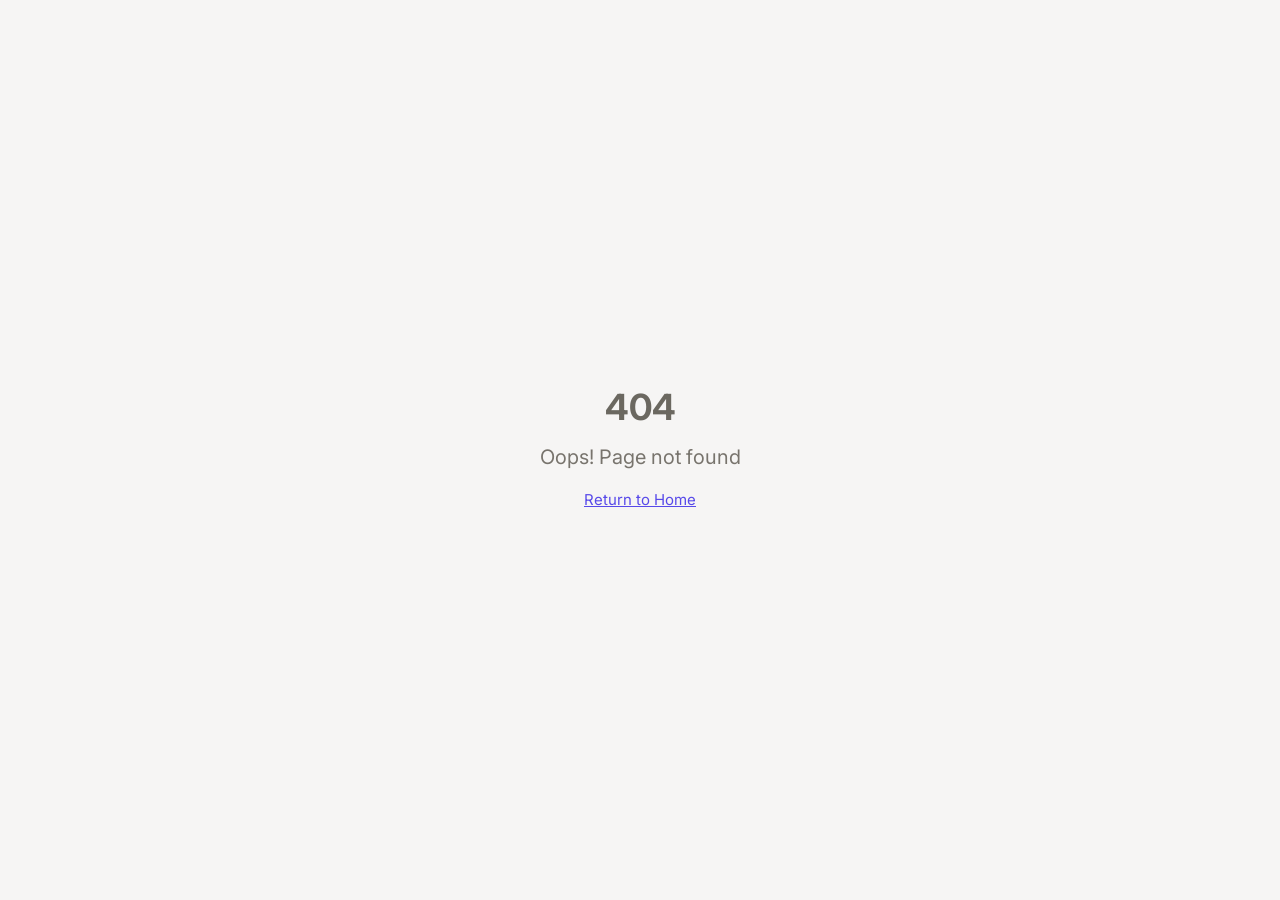
<file: index.html>
<!doctype html>
<html lang="en">
  <head>
    <meta charset="UTF-8" />
    <meta name="viewport" content="width=device-width, initial-scale=1.0" />
    <title>ProfileCraft — GitHub README Generator</title>
    <meta name="description" content="Build your perfect GitHub profile README in minutes. No login required. Your data stays local.">
    <meta name="author" content="MD. Abdur Rahim Ratul" />
    
    <meta property="og:type" content="website" />
    <link rel="icon" type="image/svg+xml" href="data:image/svg+xml,%3Csvg xmlns='http://www.w3.org/2000/svg' viewBox='0 0 32 32' fill='none'%3E%3Crect width='32' height='32' rx='8' fill='url(%23g)'/%3E%3Cpath d='M8 12h16M8 16h12M8 20h10' stroke='white' stroke-width='2.5' stroke-linecap='round'/%3E%3Cdefs%3E%3ClinearGradient id='g' x1='0' y1='0' x2='32' y2='32'%3E%3Cstop stop-color='%236366f1'/%3E%3Cstop offset='1' stop-color='%23a855f7'/%3E%3C/linearGradient%3E%3C/defs%3E%3C/svg%3E" />
    <link rel="preconnect" href="https://fonts.googleapis.com">
    <link rel="preconnect" href="https://fonts.gstatic.com" crossorigin>
    <link href="https://fonts.googleapis.com/css2?family=Playfair+Display:wght@400;700&family=Inter:wght@400;500&display=swap" rel="stylesheet">
    <script>
      (function(){try{if(localStorage.getItem('profilecraft_dark')==='true'){document.documentElement.classList.add('dark')}}catch(e){}})();
    </script>
    <meta property="og:title" content="ProfileCraft — GitHub README Generator">
    <meta name="twitter:title" content="ProfileCraft — GitHub README Generator">
    <meta property="og:description" content="Build your perfect GitHub profile README in minutes. No login required. Your data stays local.">
    <meta name="twitter:description" content="Build your perfect GitHub profile README in minutes. No login required. Your data stays local.">
    <meta property="og:image" content="https://storage.googleapis.com/gpt-engineer-file-uploads/attachments/og-images/741bb9f3-d21e-4db2-95d8-9424f32d04a7">
    <meta name="twitter:image" content="https://storage.googleapis.com/gpt-engineer-file-uploads/attachments/og-images/741bb9f3-d21e-4db2-95d8-9424f32d04a7">
    <meta name="twitter:card" content="summary_large_image">
    <script type="module" crossorigin src="./assets/index-D4w_vKxr.js"></script>
    <link rel="stylesheet" crossorigin href="./assets/index-DJk6nQIn.css">
  </head>
  <body>
    <div id="root"></div>
  </body>
</html>
</file>
<file: assets/index-DJk6nQIn.css>
@import"https://fonts.googleapis.com/css2?family=Playfair+Display:wght@400;700&family=Inter:wght@400;500&family=JetBrains+Mono:wght@400;500&display=swap";*,:before,:after{--tw-border-spacing-x: 0;--tw-border-spacing-y: 0;--tw-translate-x: 0;--tw-translate-y: 0;--tw-rotate: 0;--tw-skew-x: 0;--tw-skew-y: 0;--tw-scale-x: 1;--tw-scale-y: 1;--tw-pan-x: ;--tw-pan-y: ;--tw-pinch-zoom: ;--tw-scroll-snap-strictness: proximity;--tw-gradient-from-position: ;--tw-gradient-via-position: ;--tw-gradient-to-position: ;--tw-ordinal: ;--tw-slashed-zero: ;--tw-numeric-figure: ;--tw-numeric-spacing: ;--tw-numeric-fraction: ;--tw-ring-inset: ;--tw-ring-offset-width: 0px;--tw-ring-offset-color: #fff;--tw-ring-color: rgb(59 130 246 / .5);--tw-ring-offset-shadow: 0 0 #0000;--tw-ring-shadow: 0 0 #0000;--tw-shadow: 0 0 #0000;--tw-shadow-colored: 0 0 #0000;--tw-blur: ;--tw-brightness: ;--tw-contrast: ;--tw-grayscale: ;--tw-hue-rotate: ;--tw-invert: ;--tw-saturate: ;--tw-sepia: ;--tw-drop-shadow: ;--tw-backdrop-blur: ;--tw-backdrop-brightness: ;--tw-backdrop-contrast: ;--tw-backdrop-grayscale: ;--tw-backdrop-hue-rotate: ;--tw-backdrop-invert: ;--tw-backdrop-opacity: ;--tw-backdrop-saturate: ;--tw-backdrop-sepia: ;--tw-contain-size: ;--tw-contain-layout: ;--tw-contain-paint: ;--tw-contain-style: }::backdrop{--tw-border-spacing-x: 0;--tw-border-spacing-y: 0;--tw-translate-x: 0;--tw-translate-y: 0;--tw-rotate: 0;--tw-skew-x: 0;--tw-skew-y: 0;--tw-scale-x: 1;--tw-scale-y: 1;--tw-pan-x: ;--tw-pan-y: ;--tw-pinch-zoom: ;--tw-scroll-snap-strictness: proximity;--tw-gradient-from-position: ;--tw-gradient-via-position: ;--tw-gradient-to-position: ;--tw-ordinal: ;--tw-slashed-zero: ;--tw-numeric-figure: ;--tw-numeric-spacing: ;--tw-numeric-fraction: ;--tw-ring-inset: ;--tw-ring-offset-width: 0px;--tw-ring-offset-color: #fff;--tw-ring-color: rgb(59 130 246 / .5);--tw-ring-offset-shadow: 0 0 #0000;--tw-ring-shadow: 0 0 #0000;--tw-shadow: 0 0 #0000;--tw-shadow-colored: 0 0 #0000;--tw-blur: ;--tw-brightness: ;--tw-contrast: ;--tw-grayscale: ;--tw-hue-rotate: ;--tw-invert: ;--tw-saturate: ;--tw-sepia: ;--tw-drop-shadow: ;--tw-backdrop-blur: ;--tw-backdrop-brightness: ;--tw-backdrop-contrast: ;--tw-backdrop-grayscale: ;--tw-backdrop-hue-rotate: ;--tw-backdrop-invert: ;--tw-backdrop-opacity: ;--tw-backdrop-saturate: ;--tw-backdrop-sepia: ;--tw-contain-size: ;--tw-contain-layout: ;--tw-contain-paint: ;--tw-contain-style: }*,:before,:after{box-sizing:border-box;border-width:0;border-style:solid;border-color:#e5e7eb}:before,:after{--tw-content: ""}html,:host{line-height:1.5;-webkit-text-size-adjust:100%;-moz-tab-size:4;-o-tab-size:4;tab-size:4;font-family:Inter,system-ui,sans-serif;font-feature-settings:normal;font-variation-settings:normal;-webkit-tap-highlight-color:transparent}body{margin:0;line-height:inherit}hr{height:0;color:inherit;border-top-width:1px}abbr:where([title]){-webkit-text-decoration:underline dotted;text-decoration:underline dotted}h1,h2,h3,h4,h5,h6{font-size:inherit;font-weight:inherit}a{color:inherit;text-decoration:inherit}b,strong{font-weight:bolder}code,kbd,samp,pre{font-family:ui-monospace,SFMono-Regular,Menlo,Monaco,Consolas,Liberation Mono,Courier New,monospace;font-feature-settings:normal;font-variation-settings:normal;font-size:1em}small{font-size:80%}sub,sup{font-size:75%;line-height:0;position:relative;vertical-align:baseline}sub{bottom:-.25em}sup{top:-.5em}table{text-indent:0;border-color:inherit;border-collapse:collapse}button,input,optgroup,select,textarea{font-family:inherit;font-feature-settings:inherit;font-variation-settings:inherit;font-size:100%;font-weight:inherit;line-height:inherit;letter-spacing:inherit;color:inherit;margin:0;padding:0}button,select{text-transform:none}button,input:where([type=button]),input:where([type=reset]),input:where([type=submit]){-webkit-appearance:button;background-color:transparent;background-image:none}:-moz-focusring{outline:auto}:-moz-ui-invalid{box-shadow:none}progress{vertical-align:baseline}::-webkit-inner-spin-button,::-webkit-outer-spin-button{height:auto}[type=search]{-webkit-appearance:textfield;outline-offset:-2px}::-webkit-search-decoration{-webkit-appearance:none}::-webkit-file-upload-button{-webkit-appearance:button;font:inherit}summary{display:list-item}blockquote,dl,dd,h1,h2,h3,h4,h5,h6,hr,figure,p,pre{margin:0}fieldset{margin:0;padding:0}legend{padding:0}ol,ul,menu{list-style:none;margin:0;padding:0}dialog{padding:0}textarea{resize:vertical}input::-moz-placeholder,textarea::-moz-placeholder{opacity:1;color:#9ca3af}input::placeholder,textarea::placeholder{opacity:1;color:#9ca3af}button,[role=button]{cursor:pointer}:disabled{cursor:default}img,svg,video,canvas,audio,iframe,embed,object{display:block;vertical-align:middle}img,video{max-width:100%;height:auto}[hidden]:where(:not([hidden=until-found])){display:none}:root{--bg: #FAFAF8;--bg-1: #FFFFFF;--bg-2: #FFFFFF;--bg-3: #F7F6F3;--bg-4: #F0EFFE;--border-raw: #E8E6E1;--border-hover-raw: #C4C1BA;--text-1: #1A1A1A;--text-2: #6B6860;--text-3: #A09D97;--accent: #5B4EE8;--accent-2: #4338CA;--accent-glow: #F0EFFE;--success: #166534;--warning: #f59e0b;--danger: #991B1B;--radius-raw: 14px;--radius-sm-raw: 8px;--radius-lg-raw: 16px;--shadow-raw: 0 1px 3px rgba(0,0,0,.04);--shadow-lg-raw: 0 4px 16px rgba(0,0,0,.08);--sidebar-w: 220px;--font-body: "Inter", sans-serif;--font-mono: "JetBrains Mono", monospace;--font-display: "Playfair Display", serif;--transition: all .15s ease;--background: 40 20% 98%;--foreground: 0 0% 10%;--card: 0 0% 100%;--card-foreground: 0 0% 10%;--popover: 0 0% 100%;--popover-foreground: 0 0% 10%;--primary: 245 78% 60%;--primary-foreground: 0 0% 100%;--secondary: 40 12% 96%;--secondary-foreground: 0 0% 10%;--muted: 40 12% 96%;--muted-foreground: 36 5% 45%;--accent: 245 78% 60%;--accent-foreground: 0 0% 100%;--destructive: 0 72% 35%;--destructive-foreground: 0 0% 100%;--border: 37 12% 90%;--input: 37 12% 90%;--ring: 245 78% 60%;--radius: .75rem;--sidebar-background: 0 0% 100%;--sidebar-foreground: 0 0% 10%;--sidebar-primary: 245 78% 60%;--sidebar-primary-foreground: 0 0% 100%;--sidebar-accent: 245 78% 97%;--sidebar-accent-foreground: 245 78% 60%;--sidebar-border: 37 12% 90%;--sidebar-ring: 245 78% 60%;--navbar-height: 56px;--card-shadow: 0 1px 3px rgba(0,0,0,.04);--card-radius: 14px}.dark{--bg: #141412;--bg-1: #1E1C1A;--bg-2: #1E1C1A;--bg-3: #2E2C28;--bg-4: #1F1C38;--border-raw: #2E2C28;--border-hover-raw: #3E3C38;--text-1: #F5F4F0;--text-2: #9C9891;--text-3: #6B6860;--accent: #8B7FF5;--accent-2: #A99BFF;--accent-glow: #1F1C38;--shadow-raw: 0 1px 3px rgba(0,0,0,.2);--shadow-lg-raw: 0 4px 16px rgba(0,0,0,.3);--background: 40 8% 8%;--foreground: 40 12% 96%;--card: 36 8% 11%;--card-foreground: 40 12% 96%;--popover: 36 8% 11%;--popover-foreground: 40 12% 96%;--primary: 248 86% 73%;--primary-foreground: 0 0% 100%;--secondary: 36 8% 16%;--secondary-foreground: 40 12% 96%;--muted: 36 8% 16%;--muted-foreground: 36 5% 45%;--accent: 248 86% 73%;--accent-foreground: 0 0% 100%;--destructive: 0 72% 35%;--destructive-foreground: 0 0% 100%;--border: 36 8% 18%;--input: 36 8% 18%;--ring: 248 86% 73%;--sidebar-background: 36 8% 11%;--sidebar-foreground: 40 12% 96%;--sidebar-primary: 248 86% 73%;--sidebar-primary-foreground: 0 0% 100%;--sidebar-accent: 248 40% 22%;--sidebar-accent-foreground: 248 86% 80%;--sidebar-border: 36 8% 18%;--card-shadow: 0 1px 3px rgba(0,0,0,.3)}*{border-color:hsl(var(--border))}body{background-color:hsl(var(--background));color:hsl(var(--foreground));font-family:var(--font-body);font-weight:400;font-size:15px;line-height:1.7;overflow-x:hidden;transition:background .2s,color .2s;color:var(--text-2)}.container{width:100%;margin-right:auto;margin-left:auto;padding-right:2rem;padding-left:2rem}@media (min-width: 1400px){.container{max-width:1400px}}.app-sidebar{width:var(--sidebar-w);min-height:100vh;background:var(--bg-1);border-right:1px solid var(--border-raw);display:flex;flex-direction:column;position:fixed;top:0;left:0;height:100vh;overflow-y:auto;flex-shrink:0;z-index:40}.sidebar-brand{display:flex;align-items:center;gap:10px;padding:20px 16px 16px;border-bottom:1px solid var(--border-raw)}.brand-logo{width:32px;height:32px;display:flex;align-items:center;justify-content:center;flex-shrink:0}.brand-text{font-family:var(--font-body);font-size:15px;font-weight:500;color:var(--text-1);line-height:1.2}.brand-sub{font-size:12px;color:var(--text-3);font-weight:400}.step-nav{padding:16px 12px;flex:1;display:flex;flex-direction:column;gap:0}.step-item{display:flex;align-items:center;gap:10px;padding:8px 10px;border-radius:var(--radius-sm-raw);cursor:pointer;transition:var(--transition);position:relative;border:none;background:none;width:100%;text-align:left;border-left:2px solid transparent}.step-item:hover{background:var(--bg-3)}.step-item.active{background:#f7f6ff;border-left-color:#5b4ee8}.step-item.\!active{background:#f7f6ff!important;border-left-color:#5b4ee8!important}.dark .step-item.active{background:var(--accent-glow)}.dark .step-item.\!active{background:var(--accent-glow)!important}.step-item.active .step-dot{background:#5b4ee8;border-color:transparent;color:#fff}.step-item.\!active .step-dot{background:#5b4ee8!important;border-color:transparent!important;color:#fff!important}.step-item.active .step-title{color:var(--text-1);font-weight:500}.step-item.\!active .step-title{color:var(--text-1)!important;font-weight:500!important}.step-item.completed .step-dot{background:var(--accent-glow);border-color:transparent;color:#5b4ee8}.step-dot{width:28px;height:28px;border-radius:50%;border:1.5px solid var(--border-raw);display:flex;align-items:center;justify-content:center;background:var(--bg-1);flex-shrink:0;transition:var(--transition);font-size:13px;font-weight:400;color:var(--text-3)}.step-connector{width:1px;height:12px;background:var(--border-raw);margin-left:23px}.step-title{font-size:13px;font-weight:500;color:var(--text-2)}.step-sub-text{font-size:12px;color:var(--text-3);margin-top:1px;font-weight:400}.sidebar-footer{padding:12px;border-top:1px solid var(--border-raw);display:flex;flex-direction:column;gap:6px}.step-badge{display:inline-flex;align-items:center;gap:6px;font-size:11px;font-weight:500;letter-spacing:.1em;text-transform:uppercase;color:#5b4ee8;background:var(--accent-glow);border:none;padding:4px 12px;border-radius:20px;margin-bottom:12px}.page-title{font-family:var(--font-display);font-size:36px;font-weight:700;line-height:1.15;color:var(--text-1);letter-spacing:-.02em;margin-bottom:8px}.page-desc{font-size:15px;color:var(--text-2);max-width:520px;line-height:1.7}.pc-input{background:var(--bg-1);border:1px solid var(--border-raw);border-radius:var(--radius-sm-raw);padding:12px 14px;font-size:14px;color:var(--text-1);font-family:var(--font-body);font-weight:400;transition:var(--transition);width:100%;outline:none;min-height:44px}.pc-input::-moz-placeholder{color:#c4c1ba}.pc-input::placeholder{color:#c4c1ba}.dark .pc-input::-moz-placeholder{color:var(--text-3)}.dark .pc-input::placeholder{color:var(--text-3)}.pc-input:hover{border-color:var(--border-hover-raw)}.pc-input:focus{border-color:#5b4ee8;box-shadow:0 0 0 3px #5b4ee814}.pc-label{font-size:13px;font-weight:500;color:var(--text-1);display:flex;align-items:center;gap:6px;margin-bottom:6px}.pc-btn-primary{display:inline-flex;align-items:center;gap:8px;padding:11px 24px;background:#5b4ee8;color:#fff;border:none;border-radius:var(--radius-sm-raw);font-size:13px;font-weight:500;cursor:pointer;transition:var(--transition);font-family:var(--font-body);min-height:44px;justify-content:center}.pc-btn-primary:hover{background:#4338ca}.pc-btn-primary:active{transform:scale(.97)}.pc-btn-primary:disabled{opacity:.5;cursor:not-allowed;transform:none}.dark .pc-btn-primary{background:#8b7ff5}.dark .pc-btn-primary:hover{background:#a99bff}.pc-btn-primary.generate-btn{background:#5b4ee8}.dark .pc-btn-primary.generate-btn{background:#8b7ff5}.pc-btn-secondary{display:inline-flex;align-items:center;gap:8px;padding:11px 20px;background:var(--bg-1);color:#5b4ee8;border:1px solid #5B4EE8;border-radius:var(--radius-sm-raw);font-size:13px;font-weight:500;cursor:pointer;transition:var(--transition);font-family:var(--font-body);min-height:44px;justify-content:center}.pc-btn-secondary:hover{background:var(--accent-glow)}.btn-ghost{display:inline-flex;align-items:center;gap:6px;padding:8px 14px;background:transparent;color:var(--text-2);border:1px solid var(--border-raw);border-radius:var(--radius-sm-raw);font-size:13px;font-weight:500;cursor:pointer;transition:var(--transition);font-family:var(--font-body)}.btn-ghost:hover{background:var(--bg-3);color:var(--text-1)}.pc-card{background:var(--bg-1);border:1px solid var(--border-raw);border-radius:var(--radius-raw);transition:var(--transition)}.pc-card:hover{border-color:var(--border-hover-raw)}.skill-card{display:flex;align-items:center;gap:8px;padding:8px 14px;border:1px solid var(--border-raw);border-radius:10px;cursor:pointer;transition:all .18s ease;background:var(--bg-1);position:relative;flex-direction:row;width:auto;height:auto;justify-content:flex-start}.skill-card:hover{border-color:#5b4ee8;background:#fafaf8;transform:translateY(-2px)}.dark .skill-card:hover{background:var(--bg-3)}.skill-card.selected{border-color:#5b4ee8;border-width:1.5px;background:var(--accent-glow)}.skill-card img{width:20px;height:20px;-o-object-fit:contain;object-fit:contain}.skill-tooltip{position:absolute;bottom:calc(100% + 8px);left:50%;transform:translate(-50%);background:var(--bg-1);border:1px solid var(--border-raw);color:var(--text-1);font-size:11.5px;padding:6px 12px;border-radius:8px;white-space:nowrap;pointer-events:none;opacity:0;transition:opacity .15s;z-index:100;box-shadow:var(--shadow-lg-raw)}.skill-card:hover .skill-tooltip{opacity:1}.social-card{display:flex;align-items:center;gap:16px;padding:18px;background:var(--bg-1);border:1px solid var(--border-raw);border-radius:var(--radius-raw);transition:var(--transition)}.social-card:hover{border-color:var(--border-hover-raw)}.social-icon-wrap{width:44px;height:44px;border-radius:10px;display:flex;align-items:center;justify-content:center;flex-shrink:0;font-size:22px}.section-heading{font-size:16px;font-weight:500;color:var(--text-1);margin-bottom:16px;display:flex;align-items:center;gap:8px}.stat-card{padding:16px 20px;background:var(--bg-1);border:1px solid var(--border-raw);border-radius:12px;cursor:pointer;transition:var(--transition);display:flex;align-items:flex-start;gap:16px}.stat-card:hover{border-color:var(--border-hover-raw)}.stat-card.selected{border-color:#5b4ee8;border-width:1.5px;background:var(--accent-glow)}.badge-card{padding:16px;background:var(--bg-1);border:1px solid var(--border-raw);border-radius:12px;cursor:pointer;transition:all .18s ease;text-align:center}.badge-card:hover{border-color:var(--border-hover-raw);transform:translateY(-2px)}.badge-card.selected{border-color:#5b4ee8;border-width:1.5px;background:var(--accent-glow)}.stat-preview-pulse{animation:stat-pulse 1.5s ease-in-out infinite}@keyframes stat-pulse{0%,to{opacity:1}50%{opacity:.5}}.filter-btn{padding:7px 16px;border:1px solid var(--border-raw);border-radius:20px;background:var(--bg-1);color:var(--text-2);font-size:13px;font-weight:500;cursor:pointer;transition:var(--transition);font-family:var(--font-body);white-space:nowrap}.filter-btn:hover{border-color:var(--border-hover-raw);color:var(--text-1)}.filter-btn.active{border-color:#5b4ee8;background:var(--accent-glow);color:#5b4ee8}.filter-btn.\!active{border-color:#5b4ee8!important;background:var(--accent-glow)!important;color:#5b4ee8!important}.decorator-card{background:var(--bg-1);border:1px solid var(--border-raw);border-radius:var(--radius-raw);overflow:hidden;transition:all .2s ease;display:flex;flex-direction:column}.decorator-card:hover{border-color:var(--border-hover-raw);transform:translateY(-3px);box-shadow:var(--shadow-lg-raw)}.decorator-card.selected{border-color:#5b4ee8;border-width:1.5px}.decorator-preview{height:120px;background:var(--bg-3);display:flex;align-items:center;justify-content:center;position:relative;overflow:hidden;padding:12px}.decorator-preview:before{content:none}.preview-card-container{background:var(--bg-1);border:1px solid var(--border-raw);border-radius:12px;overflow:hidden}.preview-card-header{display:flex;align-items:center;gap:6px;padding:10px 16px;background:var(--bg-3);border-bottom:1px solid var(--border-raw);font-size:11px;font-weight:500;letter-spacing:.1em;text-transform:uppercase;color:var(--text-3)}.preview-dot{width:10px;height:10px;border-radius:50%}.preview-dot.red{background:#ff5f56}.preview-dot.yellow{background:#ffbd2e}.preview-dot.green{background:#27c93f}.preview-avatar-ring{width:48px;height:48px;border-radius:50%;border:1.5px solid #5B4EE8;background:var(--accent-glow);margin:0 auto;display:flex;align-items:center;justify-content:center}.preview-avatar-ring img{width:100%;height:100%;border-radius:50%;-o-object-fit:cover;object-fit:cover;display:block}.preview-avatar-ring>div{width:100%;height:100%;border-radius:50%;display:flex;align-items:center;justify-content:center;font-weight:500;font-size:18px;color:#5b4ee8;font-family:var(--font-body)}.preview-avatar-ring.avatar-loading{animation:avatar-pulse 1s ease infinite}@keyframes avatar-pulse{0%,to{opacity:1}50%{opacity:.5}}.modal-overlay{position:fixed;top:0;right:0;bottom:0;left:0;background:#1a1a1a66;-webkit-backdrop-filter:blur(4px);backdrop-filter:blur(4px);z-index:1000;display:flex;align-items:center;justify-content:center;padding:20px}.modal-box{background:var(--bg-1);border-radius:16px;max-width:640px;width:100%;max-height:85vh;overflow-y:auto;padding:32px;position:relative;box-shadow:0 24px 64px #0000001f;animation:modalIn .2s ease}.modal-title{font-family:var(--font-display);font-size:24px;font-weight:700;color:var(--text-1);margin-bottom:4px}.setup-section-title{font-size:11px;font-weight:500;letter-spacing:.1em;text-transform:uppercase;color:var(--text-3);margin-bottom:8px}.code-block{background:var(--bg-3);border:1px solid var(--border-raw);border-radius:8px;padding:14px 16px;font-family:var(--font-mono);font-size:12.5px;color:var(--text-2);white-space:pre-wrap;word-break:break-all;position:relative}.step-actions{display:flex;justify-content:space-between;align-items:center;margin-top:40px;padding-top:24px;border-top:1px solid var(--border-raw)}.preview-tabs{display:flex;gap:4px;background:var(--bg-3);border:1px solid var(--border-raw);border-radius:10px;padding:4px}.tab-btn{display:flex;align-items:center;gap:6px;padding:8px 16px;border-radius:7px;border:none;background:transparent;color:var(--text-2);font-size:13px;font-weight:500;cursor:pointer;transition:var(--transition);font-family:var(--font-body)}.tab-btn:hover{background:var(--bg-1);color:var(--text-1)}.tab-btn.active{background:#5b4ee8;color:#fff}.tab-btn.\!active{background:#5b4ee8!important;color:#fff!important}.dark .tab-btn.active{background:#8b7ff5}.dark .tab-btn.\!active{background:#8b7ff5!important}.readme-textarea{width:100%;min-height:500px;background:var(--bg-3);color:var(--text-1);border:none;padding:16px;font-family:var(--font-mono);font-size:12px;line-height:1.7;resize:vertical;outline:none}.category-label{font-size:13px;font-weight:500;color:var(--text-1);margin-bottom:14px;padding-bottom:10px;display:flex;align-items:center;gap:8px;border-bottom:1px solid var(--border-raw)}.category-label:after{content:none}.theme-option.selected{border-color:#5b4ee8;background:var(--accent-glow)}.mobile-stepper{display:none}.mobile-step-pill{flex-shrink:0;display:flex;align-items:center;gap:6px;padding:7px 16px;border-radius:20px;background:var(--bg-1);border:1px solid var(--border-raw);color:var(--text-2);font-size:13px;font-weight:500;cursor:pointer;transition:var(--transition);font-family:var(--font-body);white-space:nowrap;min-height:40px}.mobile-step-pill.active{border-color:#5b4ee8;background:var(--accent-glow);color:#5b4ee8}.mobile-step-pill.\!active{border-color:#5b4ee8!important;background:var(--accent-glow)!important;color:#5b4ee8!important}.mobile-step-pill.done{border-color:var(--success);background:#1665340f;color:var(--success)}.mobile-step-pill.\!done{border-color:var(--success)!important;background:#1665340f!important;color:var(--success)!important}.mobile-step-pill.locked{opacity:.5;cursor:not-allowed}.mobile-step-pill.\!locked{opacity:.5!important;cursor:not-allowed!important}.sr-only{position:absolute;width:1px;height:1px;padding:0;margin:-1px;overflow:hidden;clip:rect(0,0,0,0);white-space:nowrap;border-width:0}.pointer-events-none{pointer-events:none}.pointer-events-auto{pointer-events:auto}.visible{visibility:visible}.invisible{visibility:hidden}.collapse{visibility:collapse}.fixed{position:fixed}.absolute{position:absolute}.relative{position:relative}.sticky{position:sticky}.inset-0{top:0;right:0;bottom:0;left:0}.inset-x-0{left:0;right:0}.inset-y-0{top:0;bottom:0}.-bottom-12{bottom:-3rem}.-left-12{left:-3rem}.-right-12{right:-3rem}.-top-12{top:-3rem}.bottom-0{bottom:0}.bottom-20{bottom:5rem}.bottom-full{bottom:100%}.left-0{left:0}.left-1{left:.25rem}.left-1\/2{left:50%}.left-2{left:.5rem}.left-3{left:.75rem}.left-\[50\%\]{left:50%}.right-0{right:0}.right-1{right:.25rem}.right-2{right:.5rem}.right-3{right:.75rem}.right-4{right:1rem}.top-0{top:0}.top-1\.5{top:.375rem}.top-1\/2{top:50%}.top-2{top:.5rem}.top-20{top:5rem}.top-3{top:.75rem}.top-3\.5{top:.875rem}.top-4{top:1rem}.top-\[1px\]{top:1px}.top-\[2px\]{top:2px}.top-\[50\%\]{top:50%}.top-\[60\%\]{top:60%}.top-full{top:100%}.z-10{z-index:10}.z-20{z-index:20}.z-30{z-index:30}.z-40{z-index:40}.z-50{z-index:50}.z-\[100\]{z-index:100}.z-\[1\]{z-index:1}.z-\[60\]{z-index:60}.z-\[61\]{z-index:61}.-mx-1{margin-left:-.25rem;margin-right:-.25rem}.mx-2{margin-left:.5rem;margin-right:.5rem}.mx-3\.5{margin-left:.875rem;margin-right:.875rem}.mx-auto{margin-left:auto;margin-right:auto}.my-0\.5{margin-top:.125rem;margin-bottom:.125rem}.my-1{margin-top:.25rem;margin-bottom:.25rem}.-ml-4{margin-left:-1rem}.-mt-4{margin-top:-1rem}.mb-1{margin-bottom:.25rem}.mb-2{margin-bottom:.5rem}.mb-3{margin-bottom:.75rem}.mb-4{margin-bottom:1rem}.mb-5{margin-bottom:1.25rem}.mb-6{margin-bottom:1.5rem}.mb-8{margin-bottom:2rem}.mb-9{margin-bottom:2.25rem}.ml-1{margin-left:.25rem}.ml-2{margin-left:.5rem}.ml-auto{margin-left:auto}.mr-2{margin-right:.5rem}.mt-0\.5{margin-top:.125rem}.mt-1{margin-top:.25rem}.mt-1\.5{margin-top:.375rem}.mt-2{margin-top:.5rem}.mt-24{margin-top:6rem}.mt-3{margin-top:.75rem}.mt-4{margin-top:1rem}.mt-6{margin-top:1.5rem}.mt-auto{margin-top:auto}.line-clamp-2{overflow:hidden;display:-webkit-box;-webkit-box-orient:vertical;-webkit-line-clamp:2}.block{display:block}.flex{display:flex}.inline-flex{display:inline-flex}.table{display:table}.grid{display:grid}.hidden{display:none}.aspect-square{aspect-ratio:1 / 1}.aspect-video{aspect-ratio:16 / 9}.size-4{width:1rem;height:1rem}.h-1\.5{height:.375rem}.h-10{height:2.5rem}.h-11{height:2.75rem}.h-12{height:3rem}.h-2{height:.5rem}.h-2\.5{height:.625rem}.h-3{height:.75rem}.h-3\.5{height:.875rem}.h-4{height:1rem}.h-5{height:1.25rem}.h-6{height:1.5rem}.h-7{height:1.75rem}.h-8{height:2rem}.h-9{height:2.25rem}.h-\[1px\]{height:1px}.h-\[var\(--radix-navigation-menu-viewport-height\)\]{height:var(--radix-navigation-menu-viewport-height)}.h-\[var\(--radix-select-trigger-height\)\]{height:var(--radix-select-trigger-height)}.h-auto{height:auto}.h-full{height:100%}.h-px{height:1px}.h-svh{height:100svh}.max-h-48{max-height:12rem}.max-h-96{max-height:24rem}.max-h-\[300px\]{max-height:300px}.max-h-screen{max-height:100vh}.min-h-0{min-height:0px}.min-h-\[80px\]{min-height:80px}.min-h-screen{min-height:100vh}.min-h-svh{min-height:100svh}.w-0{width:0px}.w-1{width:.25rem}.w-10{width:2.5rem}.w-11{width:2.75rem}.w-2{width:.5rem}.w-2\.5{width:.625rem}.w-3{width:.75rem}.w-3\.5{width:.875rem}.w-3\/4{width:75%}.w-4{width:1rem}.w-5{width:1.25rem}.w-64{width:16rem}.w-7{width:1.75rem}.w-72{width:18rem}.w-8{width:2rem}.w-9{width:2.25rem}.w-\[--sidebar-width\]{width:var(--sidebar-width)}.w-\[100px\]{width:100px}.w-\[1px\]{width:1px}.w-\[300px\]{width:300px}.w-auto{width:auto}.w-fit{width:-moz-fit-content;width:fit-content}.w-full{width:100%}.w-max{width:-moz-max-content;width:max-content}.w-px{width:1px}.min-w-0{min-width:0px}.min-w-36{min-width:9rem}.min-w-5{min-width:1.25rem}.min-w-\[12rem\]{min-width:12rem}.min-w-\[8rem\]{min-width:8rem}.min-w-\[var\(--radix-select-trigger-width\)\]{min-width:var(--radix-select-trigger-width)}.max-w-6xl{max-width:72rem}.max-w-\[--skeleton-width\]{max-width:var(--skeleton-width)}.max-w-\[1100px\]{max-width:1100px}.max-w-lg{max-width:32rem}.max-w-max{max-width:-moz-max-content;max-width:max-content}.flex-1{flex:1 1 0%}.flex-shrink-0,.shrink-0{flex-shrink:0}.grow{flex-grow:1}.grow-0{flex-grow:0}.basis-full{flex-basis:100%}.caption-bottom{caption-side:bottom}.border-collapse{border-collapse:collapse}.-translate-x-1\/2{--tw-translate-x: -50%;transform:translate(var(--tw-translate-x),var(--tw-translate-y)) rotate(var(--tw-rotate)) skew(var(--tw-skew-x)) skewY(var(--tw-skew-y)) scaleX(var(--tw-scale-x)) scaleY(var(--tw-scale-y))}.-translate-x-px{--tw-translate-x: -1px;transform:translate(var(--tw-translate-x),var(--tw-translate-y)) rotate(var(--tw-rotate)) skew(var(--tw-skew-x)) skewY(var(--tw-skew-y)) scaleX(var(--tw-scale-x)) scaleY(var(--tw-scale-y))}.-translate-y-1\/2{--tw-translate-y: -50%;transform:translate(var(--tw-translate-x),var(--tw-translate-y)) rotate(var(--tw-rotate)) skew(var(--tw-skew-x)) skewY(var(--tw-skew-y)) scaleX(var(--tw-scale-x)) scaleY(var(--tw-scale-y))}.translate-x-\[-50\%\]{--tw-translate-x: -50%;transform:translate(var(--tw-translate-x),var(--tw-translate-y)) rotate(var(--tw-rotate)) skew(var(--tw-skew-x)) skewY(var(--tw-skew-y)) scaleX(var(--tw-scale-x)) scaleY(var(--tw-scale-y))}.translate-x-px{--tw-translate-x: 1px;transform:translate(var(--tw-translate-x),var(--tw-translate-y)) rotate(var(--tw-rotate)) skew(var(--tw-skew-x)) skewY(var(--tw-skew-y)) scaleX(var(--tw-scale-x)) scaleY(var(--tw-scale-y))}.translate-y-\[-50\%\]{--tw-translate-y: -50%;transform:translate(var(--tw-translate-x),var(--tw-translate-y)) rotate(var(--tw-rotate)) skew(var(--tw-skew-x)) skewY(var(--tw-skew-y)) scaleX(var(--tw-scale-x)) scaleY(var(--tw-scale-y))}.rotate-45{--tw-rotate: 45deg;transform:translate(var(--tw-translate-x),var(--tw-translate-y)) rotate(var(--tw-rotate)) skew(var(--tw-skew-x)) skewY(var(--tw-skew-y)) scaleX(var(--tw-scale-x)) scaleY(var(--tw-scale-y))}.rotate-90{--tw-rotate: 90deg;transform:translate(var(--tw-translate-x),var(--tw-translate-y)) rotate(var(--tw-rotate)) skew(var(--tw-skew-x)) skewY(var(--tw-skew-y)) scaleX(var(--tw-scale-x)) scaleY(var(--tw-scale-y))}.transform{transform:translate(var(--tw-translate-x),var(--tw-translate-y)) rotate(var(--tw-rotate)) skew(var(--tw-skew-x)) skewY(var(--tw-skew-y)) scaleX(var(--tw-scale-x)) scaleY(var(--tw-scale-y))}@keyframes pulse{50%{opacity:.5}}.animate-pulse{animation:pulse 2s cubic-bezier(.4,0,.6,1) infinite}.cursor-default{cursor:default}.cursor-grab{cursor:grab}.cursor-not-allowed{cursor:not-allowed}.cursor-pointer{cursor:pointer}.touch-none{touch-action:none}.select-none{-webkit-user-select:none;-moz-user-select:none;user-select:none}.resize{resize:both}.list-decimal{list-style-type:decimal}.list-none{list-style-type:none}.grid-cols-1{grid-template-columns:repeat(1,minmax(0,1fr))}.flex-row{flex-direction:row}.flex-col{flex-direction:column}.flex-col-reverse{flex-direction:column-reverse}.flex-wrap{flex-wrap:wrap}.items-start{align-items:flex-start}.items-end{align-items:flex-end}.items-center{align-items:center}.items-stretch{align-items:stretch}.justify-end{justify-content:flex-end}.justify-center{justify-content:center}.justify-between{justify-content:space-between}.gap-1{gap:.25rem}.gap-1\.5{gap:.375rem}.gap-2{gap:.5rem}.gap-3{gap:.75rem}.gap-4{gap:1rem}.gap-6{gap:1.5rem}.gap-7{gap:1.75rem}.gap-8{gap:2rem}.space-x-1>:not([hidden])~:not([hidden]){--tw-space-x-reverse: 0;margin-right:calc(.25rem * var(--tw-space-x-reverse));margin-left:calc(.25rem * calc(1 - var(--tw-space-x-reverse)))}.space-x-4>:not([hidden])~:not([hidden]){--tw-space-x-reverse: 0;margin-right:calc(1rem * var(--tw-space-x-reverse));margin-left:calc(1rem * calc(1 - var(--tw-space-x-reverse)))}.space-y-1>:not([hidden])~:not([hidden]){--tw-space-y-reverse: 0;margin-top:calc(.25rem * calc(1 - var(--tw-space-y-reverse)));margin-bottom:calc(.25rem * var(--tw-space-y-reverse))}.space-y-1\.5>:not([hidden])~:not([hidden]){--tw-space-y-reverse: 0;margin-top:calc(.375rem * calc(1 - var(--tw-space-y-reverse)));margin-bottom:calc(.375rem * var(--tw-space-y-reverse))}.space-y-2>:not([hidden])~:not([hidden]){--tw-space-y-reverse: 0;margin-top:calc(.5rem * calc(1 - var(--tw-space-y-reverse)));margin-bottom:calc(.5rem * var(--tw-space-y-reverse))}.space-y-4>:not([hidden])~:not([hidden]){--tw-space-y-reverse: 0;margin-top:calc(1rem * calc(1 - var(--tw-space-y-reverse)));margin-bottom:calc(1rem * var(--tw-space-y-reverse))}.space-y-5>:not([hidden])~:not([hidden]){--tw-space-y-reverse: 0;margin-top:calc(1.25rem * calc(1 - var(--tw-space-y-reverse)));margin-bottom:calc(1.25rem * var(--tw-space-y-reverse))}.overflow-auto{overflow:auto}.overflow-hidden{overflow:hidden}.overflow-x-auto{overflow-x:auto}.overflow-y-auto{overflow-y:auto}.overflow-x-hidden{overflow-x:hidden}.whitespace-nowrap{white-space:nowrap}.break-words{overflow-wrap:break-word}.\!rounded-full{border-radius:9999px!important}.rounded{border-radius:.25rem}.rounded-\[2px\]{border-radius:2px}.rounded-\[inherit\]{border-radius:inherit}.rounded-full{border-radius:9999px}.rounded-lg{border-radius:var(--radius)}.rounded-md{border-radius:calc(var(--radius) - 2px)}.rounded-sm{border-radius:calc(var(--radius) - 4px)}.rounded-xl{border-radius:.75rem}.rounded-t-\[10px\]{border-top-left-radius:10px;border-top-right-radius:10px}.rounded-tl-sm{border-top-left-radius:calc(var(--radius) - 4px)}.border{border-width:1px}.border-2{border-width:2px}.border-\[1\.5px\]{border-width:1.5px}.border-y{border-top-width:1px;border-bottom-width:1px}.border-b{border-bottom-width:1px}.border-l{border-left-width:1px}.border-r{border-right-width:1px}.border-t{border-top-width:1px}.border-dashed{border-style:dashed}.border-\[--color-border\]{border-color:var(--color-border)}.border-border\/50{border-color:hsl(var(--border) / .5)}.border-destructive{border-color:hsl(var(--destructive))}.border-destructive\/50{border-color:hsl(var(--destructive) / .5)}.border-input{border-color:hsl(var(--input))}.border-primary{border-color:hsl(var(--primary))}.border-sidebar-border{border-color:hsl(var(--sidebar-border))}.border-transparent{border-color:transparent}.border-l-transparent{border-left-color:transparent}.border-t-transparent{border-top-color:transparent}.bg-\[--color-bg\]{background-color:var(--color-bg)}.bg-accent{background-color:hsl(var(--accent))}.bg-background{background-color:hsl(var(--background))}.bg-black\/80{background-color:#000c}.bg-border{background-color:hsl(var(--border))}.bg-card{background-color:hsl(var(--card))}.bg-destructive{background-color:hsl(var(--destructive))}.bg-foreground{background-color:hsl(var(--foreground))}.bg-muted{background-color:hsl(var(--muted))}.bg-muted\/50{background-color:hsl(var(--muted) / .5)}.bg-popover{background-color:hsl(var(--popover))}.bg-primary{background-color:hsl(var(--primary))}.bg-secondary{background-color:hsl(var(--secondary))}.bg-sidebar{background-color:hsl(var(--sidebar-background))}.bg-sidebar-border{background-color:hsl(var(--sidebar-border))}.bg-transparent{background-color:transparent}.bg-white{--tw-bg-opacity: 1;background-color:rgb(255 255 255 / var(--tw-bg-opacity, 1))}.fill-current{fill:currentColor}.object-contain{-o-object-fit:contain;object-fit:contain}.\!p-3{padding:.75rem!important}.p-0{padding:0}.p-1{padding:.25rem}.p-2{padding:.5rem}.p-3{padding:.75rem}.p-4{padding:1rem}.p-5{padding:1.25rem}.p-6{padding:1.5rem}.p-\[1px\]{padding:1px}.px-1{padding-left:.25rem;padding-right:.25rem}.px-1\.5{padding-left:.375rem;padding-right:.375rem}.px-2{padding-left:.5rem;padding-right:.5rem}.px-2\.5{padding-left:.625rem;padding-right:.625rem}.px-3{padding-left:.75rem;padding-right:.75rem}.px-4{padding-left:1rem;padding-right:1rem}.px-5{padding-left:1.25rem;padding-right:1.25rem}.px-6{padding-left:1.5rem;padding-right:1.5rem}.px-8{padding-left:2rem;padding-right:2rem}.py-0\.5{padding-top:.125rem;padding-bottom:.125rem}.py-1{padding-top:.25rem;padding-bottom:.25rem}.py-1\.5{padding-top:.375rem;padding-bottom:.375rem}.py-2{padding-top:.5rem;padding-bottom:.5rem}.py-3{padding-top:.75rem;padding-bottom:.75rem}.py-4{padding-top:1rem;padding-bottom:1rem}.py-6{padding-top:1.5rem;padding-bottom:1.5rem}.pb-3{padding-bottom:.75rem}.pb-4{padding-bottom:1rem}.pb-5{padding-bottom:1.25rem}.pl-2\.5{padding-left:.625rem}.pl-4{padding-left:1rem}.pl-5{padding-left:1.25rem}.pl-8{padding-left:2rem}.pr-2{padding-right:.5rem}.pr-2\.5{padding-right:.625rem}.pr-8{padding-right:2rem}.pt-0{padding-top:0}.pt-1{padding-top:.25rem}.pt-3{padding-top:.75rem}.pt-4{padding-top:1rem}.pt-5{padding-top:1.25rem}.pt-\[70px\]{padding-top:70px}.text-left{text-align:left}.text-center{text-align:center}.align-middle{vertical-align:middle}.text-2xl{font-size:1.5rem;line-height:2rem}.text-3xl{font-size:1.875rem;line-height:2.25rem}.text-4xl{font-size:2.25rem;line-height:2.5rem}.text-\[0\.8rem\]{font-size:.8rem}.text-\[10px\]{font-size:10px}.text-\[11px\]{font-size:11px}.text-\[13px\]{font-size:13px}.text-base{font-size:1rem;line-height:1.5rem}.text-lg{font-size:1.125rem;line-height:1.75rem}.text-sm{font-size:.875rem;line-height:1.25rem}.text-xl{font-size:1.25rem;line-height:1.75rem}.text-xs{font-size:.75rem;line-height:1rem}.font-bold{font-weight:700}.font-medium{font-weight:500}.font-normal{font-weight:400}.font-semibold{font-weight:600}.uppercase{text-transform:uppercase}.capitalize{text-transform:capitalize}.italic{font-style:italic}.tabular-nums{--tw-numeric-spacing: tabular-nums;font-variant-numeric:var(--tw-ordinal) var(--tw-slashed-zero) var(--tw-numeric-figure) var(--tw-numeric-spacing) var(--tw-numeric-fraction)}.leading-none{line-height:1}.leading-relaxed{line-height:1.625}.tracking-tight{letter-spacing:-.025em}.tracking-widest{letter-spacing:.1em}.text-accent-foreground{color:hsl(var(--accent-foreground))}.text-card-foreground{color:hsl(var(--card-foreground))}.text-current{color:currentColor}.text-destructive{color:hsl(var(--destructive))}.text-destructive-foreground{color:hsl(var(--destructive-foreground))}.text-foreground{color:hsl(var(--foreground))}.text-foreground\/50{color:hsl(var(--foreground) / .5)}.text-muted-foreground{color:hsl(var(--muted-foreground))}.text-popover-foreground{color:hsl(var(--popover-foreground))}.text-primary{color:hsl(var(--primary))}.text-primary-foreground{color:hsl(var(--primary-foreground))}.text-secondary-foreground{color:hsl(var(--secondary-foreground))}.text-sidebar-foreground{color:hsl(var(--sidebar-foreground))}.text-sidebar-foreground\/70{color:hsl(var(--sidebar-foreground) / .7)}.underline{text-decoration-line:underline}.underline-offset-4{text-underline-offset:4px}.opacity-0{opacity:0}.opacity-50{opacity:.5}.opacity-60{opacity:.6}.opacity-70{opacity:.7}.opacity-90{opacity:.9}.shadow{--tw-shadow: 0 1px 3px 0 rgb(0 0 0 / .1), 0 1px 2px -1px rgb(0 0 0 / .1);--tw-shadow-colored: 0 1px 3px 0 var(--tw-shadow-color), 0 1px 2px -1px var(--tw-shadow-color);box-shadow:var(--tw-ring-offset-shadow, 0 0 #0000),var(--tw-ring-shadow, 0 0 #0000),var(--tw-shadow)}.shadow-\[0_0_0_1px_hsl\(var\(--sidebar-border\)\)\]{--tw-shadow: 0 0 0 1px hsl(var(--sidebar-border));--tw-shadow-colored: 0 0 0 1px var(--tw-shadow-color);box-shadow:var(--tw-ring-offset-shadow, 0 0 #0000),var(--tw-ring-shadow, 0 0 #0000),var(--tw-shadow)}.shadow-lg{--tw-shadow: 0 10px 15px -3px rgb(0 0 0 / .1), 0 4px 6px -4px rgb(0 0 0 / .1);--tw-shadow-colored: 0 10px 15px -3px var(--tw-shadow-color), 0 4px 6px -4px var(--tw-shadow-color);box-shadow:var(--tw-ring-offset-shadow, 0 0 #0000),var(--tw-ring-shadow, 0 0 #0000),var(--tw-shadow)}.shadow-md{--tw-shadow: 0 4px 6px -1px rgb(0 0 0 / .1), 0 2px 4px -2px rgb(0 0 0 / .1);--tw-shadow-colored: 0 4px 6px -1px var(--tw-shadow-color), 0 2px 4px -2px var(--tw-shadow-color);box-shadow:var(--tw-ring-offset-shadow, 0 0 #0000),var(--tw-ring-shadow, 0 0 #0000),var(--tw-shadow)}.shadow-none{--tw-shadow: 0 0 #0000;--tw-shadow-colored: 0 0 #0000;box-shadow:var(--tw-ring-offset-shadow, 0 0 #0000),var(--tw-ring-shadow, 0 0 #0000),var(--tw-shadow)}.shadow-sm{--tw-shadow: 0 1px 2px 0 rgb(0 0 0 / .05);--tw-shadow-colored: 0 1px 2px 0 var(--tw-shadow-color);box-shadow:var(--tw-ring-offset-shadow, 0 0 #0000),var(--tw-ring-shadow, 0 0 #0000),var(--tw-shadow)}.shadow-xl{--tw-shadow: 0 20px 25px -5px rgb(0 0 0 / .1), 0 8px 10px -6px rgb(0 0 0 / .1);--tw-shadow-colored: 0 20px 25px -5px var(--tw-shadow-color), 0 8px 10px -6px var(--tw-shadow-color);box-shadow:var(--tw-ring-offset-shadow, 0 0 #0000),var(--tw-ring-shadow, 0 0 #0000),var(--tw-shadow)}.outline-none{outline:2px solid transparent;outline-offset:2px}.outline{outline-style:solid}.ring-0{--tw-ring-offset-shadow: var(--tw-ring-inset) 0 0 0 var(--tw-ring-offset-width) var(--tw-ring-offset-color);--tw-ring-shadow: var(--tw-ring-inset) 0 0 0 calc(0px + var(--tw-ring-offset-width)) var(--tw-ring-color);box-shadow:var(--tw-ring-offset-shadow),var(--tw-ring-shadow),var(--tw-shadow, 0 0 #0000)}.ring-2{--tw-ring-offset-shadow: var(--tw-ring-inset) 0 0 0 var(--tw-ring-offset-width) var(--tw-ring-offset-color);--tw-ring-shadow: var(--tw-ring-inset) 0 0 0 calc(2px + var(--tw-ring-offset-width)) var(--tw-ring-color);box-shadow:var(--tw-ring-offset-shadow),var(--tw-ring-shadow),var(--tw-shadow, 0 0 #0000)}.ring-ring{--tw-ring-color: hsl(var(--ring))}.ring-sidebar-ring{--tw-ring-color: hsl(var(--sidebar-ring))}.ring-offset-background{--tw-ring-offset-color: hsl(var(--background))}.blur{--tw-blur: blur(8px);filter:var(--tw-blur) var(--tw-brightness) var(--tw-contrast) var(--tw-grayscale) var(--tw-hue-rotate) var(--tw-invert) var(--tw-saturate) var(--tw-sepia) var(--tw-drop-shadow)}.filter{filter:var(--tw-blur) var(--tw-brightness) var(--tw-contrast) var(--tw-grayscale) var(--tw-hue-rotate) var(--tw-invert) var(--tw-saturate) var(--tw-sepia) var(--tw-drop-shadow)}.transition{transition-property:color,background-color,border-color,text-decoration-color,fill,stroke,opacity,box-shadow,transform,filter,-webkit-backdrop-filter;transition-property:color,background-color,border-color,text-decoration-color,fill,stroke,opacity,box-shadow,transform,filter,backdrop-filter;transition-property:color,background-color,border-color,text-decoration-color,fill,stroke,opacity,box-shadow,transform,filter,backdrop-filter,-webkit-backdrop-filter;transition-timing-function:cubic-bezier(.4,0,.2,1);transition-duration:.15s}.transition-\[left\,right\,width\]{transition-property:left,right,width;transition-timing-function:cubic-bezier(.4,0,.2,1);transition-duration:.15s}.transition-\[margin\,opa\]{transition-property:margin,opa;transition-timing-function:cubic-bezier(.4,0,.2,1);transition-duration:.15s}.transition-\[width\,height\,padding\]{transition-property:width,height,padding;transition-timing-function:cubic-bezier(.4,0,.2,1);transition-duration:.15s}.transition-\[width\]{transition-property:width;transition-timing-function:cubic-bezier(.4,0,.2,1);transition-duration:.15s}.transition-all{transition-property:all;transition-timing-function:cubic-bezier(.4,0,.2,1);transition-duration:.15s}.transition-colors{transition-property:color,background-color,border-color,text-decoration-color,fill,stroke;transition-timing-function:cubic-bezier(.4,0,.2,1);transition-duration:.15s}.transition-opacity{transition-property:opacity;transition-timing-function:cubic-bezier(.4,0,.2,1);transition-duration:.15s}.transition-transform{transition-property:transform;transition-timing-function:cubic-bezier(.4,0,.2,1);transition-duration:.15s}.duration-1000{transition-duration:1s}.duration-200{transition-duration:.2s}.ease-in-out{transition-timing-function:cubic-bezier(.4,0,.2,1)}.ease-linear{transition-timing-function:linear}.ease-out{transition-timing-function:cubic-bezier(0,0,.2,1)}@keyframes enter{0%{opacity:var(--tw-enter-opacity, 1);transform:translate3d(var(--tw-enter-translate-x, 0),var(--tw-enter-translate-y, 0),0) scale3d(var(--tw-enter-scale, 1),var(--tw-enter-scale, 1),var(--tw-enter-scale, 1)) rotate(var(--tw-enter-rotate, 0))}}@keyframes exit{to{opacity:var(--tw-exit-opacity, 1);transform:translate3d(var(--tw-exit-translate-x, 0),var(--tw-exit-translate-y, 0),0) scale3d(var(--tw-exit-scale, 1),var(--tw-exit-scale, 1),var(--tw-exit-scale, 1)) rotate(var(--tw-exit-rotate, 0))}}.animate-in{animation-name:enter;animation-duration:.15s;--tw-enter-opacity: initial;--tw-enter-scale: initial;--tw-enter-rotate: initial;--tw-enter-translate-x: initial;--tw-enter-translate-y: initial}.fade-in-0{--tw-enter-opacity: 0}.fade-in-80{--tw-enter-opacity: .8}.zoom-in-95{--tw-enter-scale: .95}.duration-1000{animation-duration:1s}.duration-200{animation-duration:.2s}.ease-in-out{animation-timing-function:cubic-bezier(.4,0,.2,1)}.ease-linear{animation-timing-function:linear}.ease-out{animation-timing-function:cubic-bezier(0,0,.2,1)}.ambient-bg{position:fixed;top:0;right:0;bottom:0;left:0;pointer-events:none;z-index:0;overflow:hidden}.ambient-orb{position:absolute;border-radius:50%;filter:blur(120px);opacity:.04}.dark .ambient-orb{opacity:.06}.orb-1{width:600px;height:600px;background:#5b4ee8;top:-200px;left:-100px}.orb-2{width:500px;height:500px;background:#e8e6e1;bottom:-100px;right:-80px}.orb-3{display:none}.theme-toggle-btn{width:36px;height:36px;border-radius:8px;border:none;background:transparent;cursor:pointer;font-size:18px;display:flex;align-items:center;justify-content:center;transition:var(--transition);color:var(--text-2)}.theme-toggle-btn:hover{background:var(--bg-3);color:var(--text-1)}@keyframes step-slide-in{0%{opacity:0;transform:translate(24px)}to{opacity:1;transform:translate(0)}}@keyframes fadeInUp{0%{opacity:0;transform:translateY(16px)}to{opacity:1;transform:translateY(0)}}@keyframes fade-in{0%{opacity:0}to{opacity:1}}@keyframes modalIn{0%{opacity:0;transform:scale(.97)}to{opacity:1;transform:scale(1)}}@keyframes bounce-check{0%{transform:scale(0)}60%{transform:scale(1.15)}to{transform:scale(1)}}@keyframes skill-fade{0%{opacity:0;transform:translateY(8px)}to{opacity:1;transform:translateY(0)}}@keyframes splash-stagger{0%{opacity:0;transform:translateY(20px)}to{opacity:1;transform:translateY(0)}}@keyframes progress-fill{0%{width:0}}@keyframes slideInRight{0%{opacity:0;transform:translate(100%)}to{opacity:1;transform:translate(0)}}.animate-step-in{animation:step-slide-in .25s cubic-bezier(.4,0,.2,1)}.animate-fade-in{animation:fade-in .3s ease-out}.animate-modal-in{animation:modalIn .2s ease}.animate-splash{animation:splash-stagger .6s ease-out backwards}.skill-stagger{animation:skill-fade .25s ease-out backwards}.progress-bar{position:fixed;top:0;left:0;right:0;height:3px;z-index:9999;background:var(--border-raw)}.progress-bar-fill{height:100%;background:#5b4ee8;transition:width .4s ease}.dark .progress-bar-fill{background:#8b7ff5}.github-preview{font-family:-apple-system,BlinkMacSystemFont,Segoe UI,Noto Sans,Helvetica,Arial,sans-serif;font-size:16px;line-height:1.6;color:var(--text-1);word-wrap:break-word;max-width:800px;margin:0 auto}.github-preview h1{font-size:2em;font-weight:600;padding-bottom:.3em;border-bottom:1px solid var(--border-raw);margin:24px 0 16px}.github-preview h2{font-size:1.5em;font-weight:600;padding-bottom:.3em;border-bottom:1px solid var(--border-raw);margin:24px 0 16px}.github-preview h3{font-size:1.25em;font-weight:600;margin:24px 0 16px}.github-preview p{margin:0 0 16px}.github-preview img{max-width:100%;height:auto;border-radius:6px;display:inline-block;margin:4px auto}.github-preview p[align=center],.github-preview div[align=center]{text-align:center}.github-preview table{border-collapse:collapse;margin:8px auto}.github-preview td img{max-width:100%}.github-preview code{padding:.2em .4em;font-size:85%;border-radius:6px;font-family:var(--font-mono);background:var(--bg-3);color:var(--text-1)}.github-preview pre{padding:16px;overflow:auto;border-radius:8px;background:var(--bg-3);margin-bottom:16px;border:1px solid var(--border-raw);font-family:var(--font-mono);font-size:12.5px}.github-preview pre code{padding:0;background:transparent}.github-preview a{color:#0969da;text-decoration:none}.github-preview a:hover{text-decoration:underline}.github-preview ul,.github-preview ol{padding-left:2em;margin-bottom:16px}.github-preview li{margin-top:4px}.github-preview table{border-collapse:collapse;width:100%;margin-bottom:16px;font-size:13px}.github-preview th{background:var(--bg-3);padding:10px 14px;text-align:left;border:1px solid var(--border-raw);font-weight:600}.github-preview td{padding:8px 14px;border:1px solid var(--border-raw)}.github-preview tr:nth-child(2n) td{background:var(--bg-3)}.github-preview hr{border:none;border-top:1px solid var(--border-raw);margin:24px 0}.github-preview blockquote{padding:0 1em;border-left:3px solid var(--border-raw);color:var(--text-2);margin-bottom:16px}.suggest-dropdown{position:absolute;left:0;right:0;top:100%;margin-top:4px;background:var(--bg-1);border:1px solid var(--border-raw);border-radius:var(--radius-sm-raw);box-shadow:var(--shadow-lg-raw);z-index:50;max-height:192px;overflow-y:auto}.suggest-item{padding:8px 12px;font-size:13px;cursor:pointer;transition:background .15s;min-height:40px;display:flex;align-items:center;color:var(--text-2)}.suggest-item:hover,.suggest-item.active{background:var(--accent-glow);color:#5b4ee8}.splash-overlay{position:fixed;top:0;right:0;bottom:0;left:0;z-index:100;display:flex;align-items:center;justify-content:center;background:var(--bg)}.app-footer{text-align:center;font-size:12px;color:var(--text-3);padding:16px;border-top:1px solid var(--border-raw)}::-webkit-scrollbar{width:6px;height:6px}::-webkit-scrollbar-track{background:transparent}::-webkit-scrollbar-thumb{background:var(--border-raw);border-radius:3px}::-webkit-scrollbar-thumb:hover{background:var(--border-hover-raw)}@media (max-width: 1024px){.two-col-layout{grid-template-columns:1fr!important}}@media (max-width: 768px){.app-sidebar{display:none!important}.mobile-stepper{display:flex;align-items:center;gap:8px;overflow-x:auto;padding:10px 16px;-webkit-overflow-scrolling:touch;scrollbar-width:none}.mobile-stepper::-webkit-scrollbar{display:none}.step-actions{flex-direction:column;gap:12px;align-items:stretch}.step-actions>*{width:100%;justify-content:center}.page-title{font-size:28px}.social-card{flex-direction:column;align-items:flex-start;gap:12px}.stat-card{flex-direction:column}}@media (max-width: 640px){.page-title{font-size:24px}}a{color:#0969da}.dark a{color:#8b7ff5}[data-sonner-toaster] [data-sonner-toast]{background:var(--bg-1)!important;border:1px solid var(--border-raw)!important;border-radius:10px!important;box-shadow:0 4px 16px #00000014!important;font-family:var(--font-body)!important;font-size:13px!important;font-weight:500!important;color:var(--text-1)!important}.navbar-actions{position:fixed;top:14px;right:14px;z-index:999;display:flex;align-items:center;gap:8px}.code-inline{background:var(--bg-3);padding:1px 6px;border-radius:4px;font-family:var(--font-mono);font-size:11px}.shortcuts-tooltip{position:absolute;right:0;top:calc(100% + 8px);background:var(--bg-1);border:1px solid var(--border-raw);border-radius:10px;padding:10px 14px;box-shadow:var(--shadow-lg-raw);white-space:nowrap;z-index:100;opacity:0;pointer-events:none;transition:opacity .15s}.group:hover .shortcuts-tooltip{opacity:1;pointer-events:auto}.kbd{background:var(--bg-3);border:1px solid var(--border-raw);border-radius:4px;padding:1px 5px;font-family:var(--font-mono);font-size:10px;color:var(--text-1)}.progress-bar{height:3px}@media (max-width: 768px){.action-bar-mobile{flex-direction:column;align-items:stretch}.action-bar-mobile>*{width:100%;justify-content:center}.action-bar-mobile .flex-1{display:none}.help-panel-mobile{width:100%!important;max-width:100%!important}}.file\:border-0::file-selector-button{border-width:0px}.file\:bg-transparent::file-selector-button{background-color:transparent}.file\:text-sm::file-selector-button{font-size:.875rem;line-height:1.25rem}.file\:font-medium::file-selector-button{font-weight:500}.file\:text-foreground::file-selector-button{color:hsl(var(--foreground))}.placeholder\:text-muted-foreground::-moz-placeholder{color:hsl(var(--muted-foreground))}.placeholder\:text-muted-foreground::placeholder{color:hsl(var(--muted-foreground))}.after\:absolute:after{content:var(--tw-content);position:absolute}.after\:-inset-2:after{content:var(--tw-content);top:-.5rem;right:-.5rem;bottom:-.5rem;left:-.5rem}.after\:inset-y-0:after{content:var(--tw-content);top:0;bottom:0}.after\:left-1\/2:after{content:var(--tw-content);left:50%}.after\:w-1:after{content:var(--tw-content);width:.25rem}.after\:w-\[2px\]:after{content:var(--tw-content);width:2px}.after\:-translate-x-1\/2:after{content:var(--tw-content);--tw-translate-x: -50%;transform:translate(var(--tw-translate-x),var(--tw-translate-y)) rotate(var(--tw-rotate)) skew(var(--tw-skew-x)) skewY(var(--tw-skew-y)) scaleX(var(--tw-scale-x)) scaleY(var(--tw-scale-y))}.first\:rounded-l-md:first-child{border-top-left-radius:calc(var(--radius) - 2px);border-bottom-left-radius:calc(var(--radius) - 2px)}.first\:border-l:first-child{border-left-width:1px}.last\:rounded-r-md:last-child{border-top-right-radius:calc(var(--radius) - 2px);border-bottom-right-radius:calc(var(--radius) - 2px)}.focus-within\:relative:focus-within{position:relative}.focus-within\:z-20:focus-within{z-index:20}.hover\:bg-accent:hover{background-color:hsl(var(--accent))}.hover\:bg-destructive\/80:hover{background-color:hsl(var(--destructive) / .8)}.hover\:bg-destructive\/90:hover{background-color:hsl(var(--destructive) / .9)}.hover\:bg-muted:hover{background-color:hsl(var(--muted))}.hover\:bg-muted\/50:hover{background-color:hsl(var(--muted) / .5)}.hover\:bg-primary:hover{background-color:hsl(var(--primary))}.hover\:bg-primary\/80:hover{background-color:hsl(var(--primary) / .8)}.hover\:bg-primary\/90:hover{background-color:hsl(var(--primary) / .9)}.hover\:bg-secondary:hover{background-color:hsl(var(--secondary))}.hover\:bg-secondary\/80:hover{background-color:hsl(var(--secondary) / .8)}.hover\:bg-sidebar-accent:hover{background-color:hsl(var(--sidebar-accent))}.hover\:text-accent-foreground:hover{color:hsl(var(--accent-foreground))}.hover\:text-foreground:hover{color:hsl(var(--foreground))}.hover\:text-muted-foreground:hover{color:hsl(var(--muted-foreground))}.hover\:text-primary-foreground:hover{color:hsl(var(--primary-foreground))}.hover\:text-primary\/90:hover{color:hsl(var(--primary) / .9)}.hover\:text-sidebar-accent-foreground:hover{color:hsl(var(--sidebar-accent-foreground))}.hover\:underline:hover{text-decoration-line:underline}.hover\:opacity-100:hover{opacity:1}.hover\:shadow-\[0_0_0_1px_hsl\(var\(--sidebar-accent\)\)\]:hover{--tw-shadow: 0 0 0 1px hsl(var(--sidebar-accent));--tw-shadow-colored: 0 0 0 1px var(--tw-shadow-color);box-shadow:var(--tw-ring-offset-shadow, 0 0 #0000),var(--tw-ring-shadow, 0 0 #0000),var(--tw-shadow)}.hover\:after\:bg-sidebar-border:hover:after{content:var(--tw-content);background-color:hsl(var(--sidebar-border))}.focus\:bg-accent:focus{background-color:hsl(var(--accent))}.focus\:bg-primary:focus{background-color:hsl(var(--primary))}.focus\:text-accent-foreground:focus{color:hsl(var(--accent-foreground))}.focus\:text-primary-foreground:focus{color:hsl(var(--primary-foreground))}.focus\:opacity-100:focus{opacity:1}.focus\:outline-none:focus{outline:2px solid transparent;outline-offset:2px}.focus\:ring-2:focus{--tw-ring-offset-shadow: var(--tw-ring-inset) 0 0 0 var(--tw-ring-offset-width) var(--tw-ring-offset-color);--tw-ring-shadow: var(--tw-ring-inset) 0 0 0 calc(2px + var(--tw-ring-offset-width)) var(--tw-ring-color);box-shadow:var(--tw-ring-offset-shadow),var(--tw-ring-shadow),var(--tw-shadow, 0 0 #0000)}.focus\:ring-ring:focus{--tw-ring-color: hsl(var(--ring))}.focus\:ring-offset-2:focus{--tw-ring-offset-width: 2px}.focus-visible\:outline-none:focus-visible{outline:2px solid transparent;outline-offset:2px}.focus-visible\:ring-1:focus-visible{--tw-ring-offset-shadow: var(--tw-ring-inset) 0 0 0 var(--tw-ring-offset-width) var(--tw-ring-offset-color);--tw-ring-shadow: var(--tw-ring-inset) 0 0 0 calc(1px + var(--tw-ring-offset-width)) var(--tw-ring-color);box-shadow:var(--tw-ring-offset-shadow),var(--tw-ring-shadow),var(--tw-shadow, 0 0 #0000)}.focus-visible\:ring-2:focus-visible{--tw-ring-offset-shadow: var(--tw-ring-inset) 0 0 0 var(--tw-ring-offset-width) var(--tw-ring-offset-color);--tw-ring-shadow: var(--tw-ring-inset) 0 0 0 calc(2px + var(--tw-ring-offset-width)) var(--tw-ring-color);box-shadow:var(--tw-ring-offset-shadow),var(--tw-ring-shadow),var(--tw-shadow, 0 0 #0000)}.focus-visible\:ring-ring:focus-visible{--tw-ring-color: hsl(var(--ring))}.focus-visible\:ring-sidebar-ring:focus-visible{--tw-ring-color: hsl(var(--sidebar-ring))}.focus-visible\:ring-offset-1:focus-visible{--tw-ring-offset-width: 1px}.focus-visible\:ring-offset-2:focus-visible{--tw-ring-offset-width: 2px}.focus-visible\:ring-offset-background:focus-visible{--tw-ring-offset-color: hsl(var(--background))}.active\:cursor-grabbing:active{cursor:grabbing}.active\:bg-sidebar-accent:active{background-color:hsl(var(--sidebar-accent))}.active\:text-sidebar-accent-foreground:active{color:hsl(var(--sidebar-accent-foreground))}.disabled\:pointer-events-none:disabled{pointer-events:none}.disabled\:cursor-not-allowed:disabled{cursor:not-allowed}.disabled\:opacity-50:disabled{opacity:.5}.group\/menu-item:focus-within .group-focus-within\/menu-item\:opacity-100{opacity:1}.group\/menu-item:hover .group-hover\/menu-item\:opacity-100,.group:hover .group-hover\:opacity-100{opacity:1}.group.destructive .group-\[\.destructive\]\:border-muted\/40{border-color:hsl(var(--muted) / .4)}.group.toaster .group-\[\.toaster\]\:border-border{border-color:hsl(var(--border))}.group.toast .group-\[\.toast\]\:bg-muted{background-color:hsl(var(--muted))}.group.toast .group-\[\.toast\]\:bg-primary{background-color:hsl(var(--primary))}.group.toaster .group-\[\.toaster\]\:bg-background{background-color:hsl(var(--background))}.group.destructive .group-\[\.destructive\]\:text-red-300{--tw-text-opacity: 1;color:rgb(252 165 165 / var(--tw-text-opacity, 1))}.group.toast .group-\[\.toast\]\:text-muted-foreground{color:hsl(var(--muted-foreground))}.group.toast .group-\[\.toast\]\:text-primary-foreground{color:hsl(var(--primary-foreground))}.group.toaster .group-\[\.toaster\]\:text-foreground{color:hsl(var(--foreground))}.group.toaster .group-\[\.toaster\]\:shadow-lg{--tw-shadow: 0 10px 15px -3px rgb(0 0 0 / .1), 0 4px 6px -4px rgb(0 0 0 / .1);--tw-shadow-colored: 0 10px 15px -3px var(--tw-shadow-color), 0 4px 6px -4px var(--tw-shadow-color);box-shadow:var(--tw-ring-offset-shadow, 0 0 #0000),var(--tw-ring-shadow, 0 0 #0000),var(--tw-shadow)}.group.destructive .group-\[\.destructive\]\:hover\:border-destructive\/30:hover{border-color:hsl(var(--destructive) / .3)}.group.destructive .group-\[\.destructive\]\:hover\:bg-destructive:hover{background-color:hsl(var(--destructive))}.group.destructive .group-\[\.destructive\]\:hover\:text-destructive-foreground:hover{color:hsl(var(--destructive-foreground))}.group.destructive .group-\[\.destructive\]\:hover\:text-red-50:hover{--tw-text-opacity: 1;color:rgb(254 242 242 / var(--tw-text-opacity, 1))}.group.destructive .group-\[\.destructive\]\:focus\:ring-destructive:focus{--tw-ring-color: hsl(var(--destructive))}.group.destructive .group-\[\.destructive\]\:focus\:ring-red-400:focus{--tw-ring-opacity: 1;--tw-ring-color: rgb(248 113 113 / var(--tw-ring-opacity, 1))}.group.destructive .group-\[\.destructive\]\:focus\:ring-offset-red-600:focus{--tw-ring-offset-color: #dc2626}.peer\/menu-button:hover~.peer-hover\/menu-button\:text-sidebar-accent-foreground{color:hsl(var(--sidebar-accent-foreground))}.peer:disabled~.peer-disabled\:cursor-not-allowed{cursor:not-allowed}.peer:disabled~.peer-disabled\:opacity-70{opacity:.7}.has-\[\[data-variant\=inset\]\]\:bg-sidebar:has([data-variant=inset]){background-color:hsl(var(--sidebar-background))}.has-\[\:disabled\]\:opacity-50:has(:disabled){opacity:.5}.group\/menu-item:has([data-sidebar=menu-action]) .group-has-\[\[data-sidebar\=menu-action\]\]\/menu-item\:pr-8{padding-right:2rem}.aria-disabled\:pointer-events-none[aria-disabled=true]{pointer-events:none}.aria-disabled\:opacity-50[aria-disabled=true]{opacity:.5}.aria-selected\:bg-accent[aria-selected=true]{background-color:hsl(var(--accent))}.aria-selected\:bg-accent\/50[aria-selected=true]{background-color:hsl(var(--accent) / .5)}.aria-selected\:text-accent-foreground[aria-selected=true]{color:hsl(var(--accent-foreground))}.aria-selected\:text-muted-foreground[aria-selected=true]{color:hsl(var(--muted-foreground))}.aria-selected\:opacity-100[aria-selected=true]{opacity:1}.aria-selected\:opacity-30[aria-selected=true]{opacity:.3}.data-\[disabled\=true\]\:pointer-events-none[data-disabled=true],.data-\[disabled\]\:pointer-events-none[data-disabled]{pointer-events:none}.data-\[panel-group-direction\=vertical\]\:h-px[data-panel-group-direction=vertical]{height:1px}.data-\[panel-group-direction\=vertical\]\:w-full[data-panel-group-direction=vertical]{width:100%}.data-\[side\=bottom\]\:translate-y-1[data-side=bottom]{--tw-translate-y: .25rem;transform:translate(var(--tw-translate-x),var(--tw-translate-y)) rotate(var(--tw-rotate)) skew(var(--tw-skew-x)) skewY(var(--tw-skew-y)) scaleX(var(--tw-scale-x)) scaleY(var(--tw-scale-y))}.data-\[side\=left\]\:-translate-x-1[data-side=left]{--tw-translate-x: -.25rem;transform:translate(var(--tw-translate-x),var(--tw-translate-y)) rotate(var(--tw-rotate)) skew(var(--tw-skew-x)) skewY(var(--tw-skew-y)) scaleX(var(--tw-scale-x)) scaleY(var(--tw-scale-y))}.data-\[side\=right\]\:translate-x-1[data-side=right]{--tw-translate-x: .25rem;transform:translate(var(--tw-translate-x),var(--tw-translate-y)) rotate(var(--tw-rotate)) skew(var(--tw-skew-x)) skewY(var(--tw-skew-y)) scaleX(var(--tw-scale-x)) scaleY(var(--tw-scale-y))}.data-\[side\=top\]\:-translate-y-1[data-side=top]{--tw-translate-y: -.25rem;transform:translate(var(--tw-translate-x),var(--tw-translate-y)) rotate(var(--tw-rotate)) skew(var(--tw-skew-x)) skewY(var(--tw-skew-y)) scaleX(var(--tw-scale-x)) scaleY(var(--tw-scale-y))}.data-\[state\=checked\]\:translate-x-5[data-state=checked]{--tw-translate-x: 1.25rem;transform:translate(var(--tw-translate-x),var(--tw-translate-y)) rotate(var(--tw-rotate)) skew(var(--tw-skew-x)) skewY(var(--tw-skew-y)) scaleX(var(--tw-scale-x)) scaleY(var(--tw-scale-y))}.data-\[state\=unchecked\]\:translate-x-0[data-state=unchecked],.data-\[swipe\=cancel\]\:translate-x-0[data-swipe=cancel]{--tw-translate-x: 0px;transform:translate(var(--tw-translate-x),var(--tw-translate-y)) rotate(var(--tw-rotate)) skew(var(--tw-skew-x)) skewY(var(--tw-skew-y)) scaleX(var(--tw-scale-x)) scaleY(var(--tw-scale-y))}.data-\[swipe\=end\]\:translate-x-\[var\(--radix-toast-swipe-end-x\)\][data-swipe=end]{--tw-translate-x: var(--radix-toast-swipe-end-x);transform:translate(var(--tw-translate-x),var(--tw-translate-y)) rotate(var(--tw-rotate)) skew(var(--tw-skew-x)) skewY(var(--tw-skew-y)) scaleX(var(--tw-scale-x)) scaleY(var(--tw-scale-y))}.data-\[swipe\=move\]\:translate-x-\[var\(--radix-toast-swipe-move-x\)\][data-swipe=move]{--tw-translate-x: var(--radix-toast-swipe-move-x);transform:translate(var(--tw-translate-x),var(--tw-translate-y)) rotate(var(--tw-rotate)) skew(var(--tw-skew-x)) skewY(var(--tw-skew-y)) scaleX(var(--tw-scale-x)) scaleY(var(--tw-scale-y))}@keyframes accordion-up{0%{height:var(--radix-accordion-content-height)}to{height:0}}.data-\[state\=closed\]\:animate-accordion-up[data-state=closed]{animation:accordion-up .2s ease-out}@keyframes accordion-down{0%{height:0}to{height:var(--radix-accordion-content-height)}}.data-\[state\=open\]\:animate-accordion-down[data-state=open]{animation:accordion-down .2s ease-out}.data-\[panel-group-direction\=vertical\]\:flex-col[data-panel-group-direction=vertical]{flex-direction:column}.data-\[active\=true\]\:bg-sidebar-accent[data-active=true]{background-color:hsl(var(--sidebar-accent))}.data-\[active\]\:bg-accent\/50[data-active]{background-color:hsl(var(--accent) / .5)}.data-\[selected\=\'true\'\]\:bg-accent[data-selected=true]{background-color:hsl(var(--accent))}.data-\[state\=active\]\:bg-background[data-state=active]{background-color:hsl(var(--background))}.data-\[state\=checked\]\:bg-primary[data-state=checked]{background-color:hsl(var(--primary))}.data-\[state\=on\]\:bg-accent[data-state=on],.data-\[state\=open\]\:bg-accent[data-state=open]{background-color:hsl(var(--accent))}.data-\[state\=open\]\:bg-accent\/50[data-state=open]{background-color:hsl(var(--accent) / .5)}.data-\[state\=open\]\:bg-secondary[data-state=open]{background-color:hsl(var(--secondary))}.data-\[state\=selected\]\:bg-muted[data-state=selected]{background-color:hsl(var(--muted))}.data-\[state\=unchecked\]\:bg-input[data-state=unchecked]{background-color:hsl(var(--input))}.data-\[active\=true\]\:font-medium[data-active=true]{font-weight:500}.data-\[active\=true\]\:text-sidebar-accent-foreground[data-active=true]{color:hsl(var(--sidebar-accent-foreground))}.data-\[selected\=true\]\:text-accent-foreground[data-selected=true]{color:hsl(var(--accent-foreground))}.data-\[state\=active\]\:text-foreground[data-state=active]{color:hsl(var(--foreground))}.data-\[state\=checked\]\:text-primary-foreground[data-state=checked]{color:hsl(var(--primary-foreground))}.data-\[state\=on\]\:text-accent-foreground[data-state=on],.data-\[state\=open\]\:text-accent-foreground[data-state=open]{color:hsl(var(--accent-foreground))}.data-\[state\=open\]\:text-muted-foreground[data-state=open]{color:hsl(var(--muted-foreground))}.data-\[disabled\=true\]\:opacity-50[data-disabled=true],.data-\[disabled\]\:opacity-50[data-disabled]{opacity:.5}.data-\[state\=open\]\:opacity-100[data-state=open]{opacity:1}.data-\[state\=active\]\:shadow-sm[data-state=active]{--tw-shadow: 0 1px 2px 0 rgb(0 0 0 / .05);--tw-shadow-colored: 0 1px 2px 0 var(--tw-shadow-color);box-shadow:var(--tw-ring-offset-shadow, 0 0 #0000),var(--tw-ring-shadow, 0 0 #0000),var(--tw-shadow)}.data-\[swipe\=move\]\:transition-none[data-swipe=move]{transition-property:none}.data-\[state\=closed\]\:duration-300[data-state=closed]{transition-duration:.3s}.data-\[state\=open\]\:duration-500[data-state=open]{transition-duration:.5s}.data-\[motion\^\=from-\]\:animate-in[data-motion^=from-],.data-\[state\=open\]\:animate-in[data-state=open],.data-\[state\=visible\]\:animate-in[data-state=visible]{animation-name:enter;animation-duration:.15s;--tw-enter-opacity: initial;--tw-enter-scale: initial;--tw-enter-rotate: initial;--tw-enter-translate-x: initial;--tw-enter-translate-y: initial}.data-\[motion\^\=to-\]\:animate-out[data-motion^=to-],.data-\[state\=closed\]\:animate-out[data-state=closed],.data-\[state\=hidden\]\:animate-out[data-state=hidden],.data-\[swipe\=end\]\:animate-out[data-swipe=end]{animation-name:exit;animation-duration:.15s;--tw-exit-opacity: initial;--tw-exit-scale: initial;--tw-exit-rotate: initial;--tw-exit-translate-x: initial;--tw-exit-translate-y: initial}.data-\[motion\^\=from-\]\:fade-in[data-motion^=from-]{--tw-enter-opacity: 0}.data-\[motion\^\=to-\]\:fade-out[data-motion^=to-],.data-\[state\=closed\]\:fade-out-0[data-state=closed]{--tw-exit-opacity: 0}.data-\[state\=closed\]\:fade-out-80[data-state=closed]{--tw-exit-opacity: .8}.data-\[state\=hidden\]\:fade-out[data-state=hidden]{--tw-exit-opacity: 0}.data-\[state\=open\]\:fade-in-0[data-state=open],.data-\[state\=visible\]\:fade-in[data-state=visible]{--tw-enter-opacity: 0}.data-\[state\=closed\]\:zoom-out-95[data-state=closed]{--tw-exit-scale: .95}.data-\[state\=open\]\:zoom-in-90[data-state=open]{--tw-enter-scale: .9}.data-\[state\=open\]\:zoom-in-95[data-state=open]{--tw-enter-scale: .95}.data-\[motion\=from-end\]\:slide-in-from-right-52[data-motion=from-end]{--tw-enter-translate-x: 13rem}.data-\[motion\=from-start\]\:slide-in-from-left-52[data-motion=from-start]{--tw-enter-translate-x: -13rem}.data-\[motion\=to-end\]\:slide-out-to-right-52[data-motion=to-end]{--tw-exit-translate-x: 13rem}.data-\[motion\=to-start\]\:slide-out-to-left-52[data-motion=to-start]{--tw-exit-translate-x: -13rem}.data-\[side\=bottom\]\:slide-in-from-top-2[data-side=bottom]{--tw-enter-translate-y: -.5rem}.data-\[side\=left\]\:slide-in-from-right-2[data-side=left]{--tw-enter-translate-x: .5rem}.data-\[side\=right\]\:slide-in-from-left-2[data-side=right]{--tw-enter-translate-x: -.5rem}.data-\[side\=top\]\:slide-in-from-bottom-2[data-side=top]{--tw-enter-translate-y: .5rem}.data-\[state\=closed\]\:slide-out-to-bottom[data-state=closed]{--tw-exit-translate-y: 100%}.data-\[state\=closed\]\:slide-out-to-left[data-state=closed]{--tw-exit-translate-x: -100%}.data-\[state\=closed\]\:slide-out-to-left-1\/2[data-state=closed]{--tw-exit-translate-x: -50%}.data-\[state\=closed\]\:slide-out-to-right[data-state=closed],.data-\[state\=closed\]\:slide-out-to-right-full[data-state=closed]{--tw-exit-translate-x: 100%}.data-\[state\=closed\]\:slide-out-to-top[data-state=closed]{--tw-exit-translate-y: -100%}.data-\[state\=closed\]\:slide-out-to-top-\[48\%\][data-state=closed]{--tw-exit-translate-y: -48%}.data-\[state\=open\]\:slide-in-from-bottom[data-state=open]{--tw-enter-translate-y: 100%}.data-\[state\=open\]\:slide-in-from-left[data-state=open]{--tw-enter-translate-x: -100%}.data-\[state\=open\]\:slide-in-from-left-1\/2[data-state=open]{--tw-enter-translate-x: -50%}.data-\[state\=open\]\:slide-in-from-right[data-state=open]{--tw-enter-translate-x: 100%}.data-\[state\=open\]\:slide-in-from-top[data-state=open]{--tw-enter-translate-y: -100%}.data-\[state\=open\]\:slide-in-from-top-\[48\%\][data-state=open]{--tw-enter-translate-y: -48%}.data-\[state\=open\]\:slide-in-from-top-full[data-state=open]{--tw-enter-translate-y: -100%}.data-\[state\=closed\]\:duration-300[data-state=closed]{animation-duration:.3s}.data-\[state\=open\]\:duration-500[data-state=open]{animation-duration:.5s}.data-\[panel-group-direction\=vertical\]\:after\:left-0[data-panel-group-direction=vertical]:after{content:var(--tw-content);left:0}.data-\[panel-group-direction\=vertical\]\:after\:h-1[data-panel-group-direction=vertical]:after{content:var(--tw-content);height:.25rem}.data-\[panel-group-direction\=vertical\]\:after\:w-full[data-panel-group-direction=vertical]:after{content:var(--tw-content);width:100%}.data-\[panel-group-direction\=vertical\]\:after\:-translate-y-1\/2[data-panel-group-direction=vertical]:after{content:var(--tw-content);--tw-translate-y: -50%;transform:translate(var(--tw-translate-x),var(--tw-translate-y)) rotate(var(--tw-rotate)) skew(var(--tw-skew-x)) skewY(var(--tw-skew-y)) scaleX(var(--tw-scale-x)) scaleY(var(--tw-scale-y))}.data-\[panel-group-direction\=vertical\]\:after\:translate-x-0[data-panel-group-direction=vertical]:after{content:var(--tw-content);--tw-translate-x: 0px;transform:translate(var(--tw-translate-x),var(--tw-translate-y)) rotate(var(--tw-rotate)) skew(var(--tw-skew-x)) skewY(var(--tw-skew-y)) scaleX(var(--tw-scale-x)) scaleY(var(--tw-scale-y))}.data-\[state\=open\]\:hover\:bg-sidebar-accent:hover[data-state=open]{background-color:hsl(var(--sidebar-accent))}.data-\[state\=open\]\:hover\:text-sidebar-accent-foreground:hover[data-state=open]{color:hsl(var(--sidebar-accent-foreground))}.group[data-collapsible=offcanvas] .group-data-\[collapsible\=offcanvas\]\:left-\[calc\(var\(--sidebar-width\)\*-1\)\]{left:calc(var(--sidebar-width) * -1)}.group[data-collapsible=offcanvas] .group-data-\[collapsible\=offcanvas\]\:right-\[calc\(var\(--sidebar-width\)\*-1\)\]{right:calc(var(--sidebar-width) * -1)}.group[data-side=left] .group-data-\[side\=left\]\:-right-4{right:-1rem}.group[data-side=right] .group-data-\[side\=right\]\:left-0{left:0}.group[data-collapsible=icon] .group-data-\[collapsible\=icon\]\:-mt-8{margin-top:-2rem}.group[data-collapsible=icon] .group-data-\[collapsible\=icon\]\:hidden{display:none}.group[data-collapsible=icon] .group-data-\[collapsible\=icon\]\:\!size-8{width:2rem!important;height:2rem!important}.group[data-collapsible=icon] .group-data-\[collapsible\=icon\]\:w-\[--sidebar-width-icon\]{width:var(--sidebar-width-icon)}.group[data-collapsible=icon] .group-data-\[collapsible\=icon\]\:w-\[calc\(var\(--sidebar-width-icon\)_\+_theme\(spacing\.4\)\)\]{width:calc(var(--sidebar-width-icon) + 1rem)}.group[data-collapsible=icon] .group-data-\[collapsible\=icon\]\:w-\[calc\(var\(--sidebar-width-icon\)_\+_theme\(spacing\.4\)_\+2px\)\]{width:calc(var(--sidebar-width-icon) + 1rem + 2px)}.group[data-collapsible=offcanvas] .group-data-\[collapsible\=offcanvas\]\:w-0{width:0px}.group[data-collapsible=offcanvas] .group-data-\[collapsible\=offcanvas\]\:translate-x-0{--tw-translate-x: 0px;transform:translate(var(--tw-translate-x),var(--tw-translate-y)) rotate(var(--tw-rotate)) skew(var(--tw-skew-x)) skewY(var(--tw-skew-y)) scaleX(var(--tw-scale-x)) scaleY(var(--tw-scale-y))}.group[data-side=right] .group-data-\[side\=right\]\:rotate-180,.group[data-state=open] .group-data-\[state\=open\]\:rotate-180{--tw-rotate: 180deg;transform:translate(var(--tw-translate-x),var(--tw-translate-y)) rotate(var(--tw-rotate)) skew(var(--tw-skew-x)) skewY(var(--tw-skew-y)) scaleX(var(--tw-scale-x)) scaleY(var(--tw-scale-y))}.group[data-collapsible=icon] .group-data-\[collapsible\=icon\]\:overflow-hidden{overflow:hidden}.group[data-variant=floating] .group-data-\[variant\=floating\]\:rounded-lg{border-radius:var(--radius)}.group[data-variant=floating] .group-data-\[variant\=floating\]\:border{border-width:1px}.group[data-side=left] .group-data-\[side\=left\]\:border-r{border-right-width:1px}.group[data-side=right] .group-data-\[side\=right\]\:border-l{border-left-width:1px}.group[data-variant=floating] .group-data-\[variant\=floating\]\:border-sidebar-border{border-color:hsl(var(--sidebar-border))}.group[data-collapsible=icon] .group-data-\[collapsible\=icon\]\:\!p-0{padding:0!important}.group[data-collapsible=icon] .group-data-\[collapsible\=icon\]\:\!p-2{padding:.5rem!important}.group[data-collapsible=icon] .group-data-\[collapsible\=icon\]\:opacity-0{opacity:0}.group[data-variant=floating] .group-data-\[variant\=floating\]\:shadow{--tw-shadow: 0 1px 3px 0 rgb(0 0 0 / .1), 0 1px 2px -1px rgb(0 0 0 / .1);--tw-shadow-colored: 0 1px 3px 0 var(--tw-shadow-color), 0 1px 2px -1px var(--tw-shadow-color);box-shadow:var(--tw-ring-offset-shadow, 0 0 #0000),var(--tw-ring-shadow, 0 0 #0000),var(--tw-shadow)}.group[data-collapsible=offcanvas] .group-data-\[collapsible\=offcanvas\]\:after\:left-full:after{content:var(--tw-content);left:100%}.group[data-collapsible=offcanvas] .group-data-\[collapsible\=offcanvas\]\:hover\:bg-sidebar:hover{background-color:hsl(var(--sidebar-background))}.peer\/menu-button[data-size=default]~.peer-data-\[size\=default\]\/menu-button\:top-1\.5{top:.375rem}.peer\/menu-button[data-size=lg]~.peer-data-\[size\=lg\]\/menu-button\:top-2\.5{top:.625rem}.peer\/menu-button[data-size=sm]~.peer-data-\[size\=sm\]\/menu-button\:top-1{top:.25rem}.peer[data-variant=inset]~.peer-data-\[variant\=inset\]\:min-h-\[calc\(100svh-theme\(spacing\.4\)\)\]{min-height:calc(100svh - 1rem)}.peer\/menu-button[data-active=true]~.peer-data-\[active\=true\]\/menu-button\:text-sidebar-accent-foreground{color:hsl(var(--sidebar-accent-foreground))}.dark\:border-destructive:is(.dark *){border-color:hsl(var(--destructive))}@media (min-width: 640px){.sm\:bottom-0{bottom:0}.sm\:right-0{right:0}.sm\:top-auto{top:auto}.sm\:mt-0{margin-top:0}.sm\:block{display:block}.sm\:flex{display:flex}.sm\:max-w-sm{max-width:24rem}.sm\:grid-cols-2{grid-template-columns:repeat(2,minmax(0,1fr))}.sm\:flex-row{flex-direction:row}.sm\:flex-col{flex-direction:column}.sm\:justify-end{justify-content:flex-end}.sm\:gap-2\.5{gap:.625rem}.sm\:space-x-2>:not([hidden])~:not([hidden]){--tw-space-x-reverse: 0;margin-right:calc(.5rem * var(--tw-space-x-reverse));margin-left:calc(.5rem * calc(1 - var(--tw-space-x-reverse)))}.sm\:space-x-4>:not([hidden])~:not([hidden]){--tw-space-x-reverse: 0;margin-right:calc(1rem * var(--tw-space-x-reverse));margin-left:calc(1rem * calc(1 - var(--tw-space-x-reverse)))}.sm\:space-y-0>:not([hidden])~:not([hidden]){--tw-space-y-reverse: 0;margin-top:calc(0px * calc(1 - var(--tw-space-y-reverse)));margin-bottom:calc(0px * var(--tw-space-y-reverse))}.sm\:rounded-lg{border-radius:var(--radius)}.sm\:p-6{padding:1.5rem}.sm\:p-8{padding:2rem}.sm\:text-left{text-align:left}.data-\[state\=open\]\:sm\:slide-in-from-bottom-full[data-state=open]{--tw-enter-translate-y: 100%}}@media (min-width: 768px){.md\:absolute{position:absolute}.md\:block{display:block}.md\:flex{display:flex}.md\:w-\[var\(--radix-navigation-menu-viewport-width\)\]{width:var(--radix-navigation-menu-viewport-width)}.md\:w-auto{width:auto}.md\:max-w-\[420px\]{max-width:420px}.md\:p-10{padding:2.5rem}.md\:pl-\[220px\]{padding-left:220px}.md\:pt-6{padding-top:1.5rem}.md\:text-sm{font-size:.875rem;line-height:1.25rem}.md\:opacity-0{opacity:0}.after\:md\:hidden:after{content:var(--tw-content);display:none}.peer[data-variant=inset]~.md\:peer-data-\[variant\=inset\]\:m-2{margin:.5rem}.peer[data-state=collapsed][data-variant=inset]~.md\:peer-data-\[state\=collapsed\]\:peer-data-\[variant\=inset\]\:ml-2{margin-left:.5rem}.peer[data-variant=inset]~.md\:peer-data-\[variant\=inset\]\:ml-0{margin-left:0}.peer[data-variant=inset]~.md\:peer-data-\[variant\=inset\]\:rounded-xl{border-radius:.75rem}.peer[data-variant=inset]~.md\:peer-data-\[variant\=inset\]\:shadow{--tw-shadow: 0 1px 3px 0 rgb(0 0 0 / .1), 0 1px 2px -1px rgb(0 0 0 / .1);--tw-shadow-colored: 0 1px 3px 0 var(--tw-shadow-color), 0 1px 2px -1px var(--tw-shadow-color);box-shadow:var(--tw-ring-offset-shadow, 0 0 #0000),var(--tw-ring-shadow, 0 0 #0000),var(--tw-shadow)}}@media (min-width: 1024px){.lg\:block{display:block}.lg\:hidden{display:none}.lg\:w-\[42\%\]{width:42%}.lg\:w-\[58\%\]{width:58%}.lg\:flex-row{flex-direction:row}.lg\:pr-\[300px\]{padding-right:300px}}@media (min-width: 1280px){.xl\:grid-cols-3{grid-template-columns:repeat(3,minmax(0,1fr))}.xl\:grid-cols-4{grid-template-columns:repeat(4,minmax(0,1fr))}}.\[\&\:has\(\[aria-selected\]\)\]\:bg-accent:has([aria-selected]){background-color:hsl(var(--accent))}.first\:\[\&\:has\(\[aria-selected\]\)\]\:rounded-l-md:has([aria-selected]):first-child{border-top-left-radius:calc(var(--radius) - 2px);border-bottom-left-radius:calc(var(--radius) - 2px)}.last\:\[\&\:has\(\[aria-selected\]\)\]\:rounded-r-md:has([aria-selected]):last-child{border-top-right-radius:calc(var(--radius) - 2px);border-bottom-right-radius:calc(var(--radius) - 2px)}.\[\&\:has\(\[aria-selected\]\.day-outside\)\]\:bg-accent\/50:has([aria-selected].day-outside){background-color:hsl(var(--accent) / .5)}.\[\&\:has\(\[aria-selected\]\.day-range-end\)\]\:rounded-r-md:has([aria-selected].day-range-end){border-top-right-radius:calc(var(--radius) - 2px);border-bottom-right-radius:calc(var(--radius) - 2px)}.\[\&\:has\(\[role\=checkbox\]\)\]\:pr-0:has([role=checkbox]){padding-right:0}.\[\&\>button\]\:hidden>button{display:none}.\[\&\>span\:last-child\]\:truncate>span:last-child{overflow:hidden;text-overflow:ellipsis;white-space:nowrap}.\[\&\>span\]\:line-clamp-1>span{overflow:hidden;display:-webkit-box;-webkit-box-orient:vertical;-webkit-line-clamp:1}.\[\&\>svg\+div\]\:translate-y-\[-3px\]>svg+div{--tw-translate-y: -3px;transform:translate(var(--tw-translate-x),var(--tw-translate-y)) rotate(var(--tw-rotate)) skew(var(--tw-skew-x)) skewY(var(--tw-skew-y)) scaleX(var(--tw-scale-x)) scaleY(var(--tw-scale-y))}.\[\&\>svg\]\:absolute>svg{position:absolute}.\[\&\>svg\]\:left-4>svg{left:1rem}.\[\&\>svg\]\:top-4>svg{top:1rem}.\[\&\>svg\]\:size-3\.5>svg{width:.875rem;height:.875rem}.\[\&\>svg\]\:size-4>svg{width:1rem;height:1rem}.\[\&\>svg\]\:h-2\.5>svg{height:.625rem}.\[\&\>svg\]\:h-3>svg{height:.75rem}.\[\&\>svg\]\:w-2\.5>svg{width:.625rem}.\[\&\>svg\]\:w-3>svg{width:.75rem}.\[\&\>svg\]\:shrink-0>svg{flex-shrink:0}.\[\&\>svg\]\:text-destructive>svg{color:hsl(var(--destructive))}.\[\&\>svg\]\:text-foreground>svg{color:hsl(var(--foreground))}.\[\&\>svg\]\:text-muted-foreground>svg{color:hsl(var(--muted-foreground))}.\[\&\>svg\]\:text-sidebar-accent-foreground>svg{color:hsl(var(--sidebar-accent-foreground))}.\[\&\>svg\~\*\]\:pl-7>svg~*{padding-left:1.75rem}.\[\&\>tr\]\:last\:border-b-0:last-child>tr{border-bottom-width:0px}.\[\&\[data-panel-group-direction\=vertical\]\>div\]\:rotate-90[data-panel-group-direction=vertical]>div{--tw-rotate: 90deg;transform:translate(var(--tw-translate-x),var(--tw-translate-y)) rotate(var(--tw-rotate)) skew(var(--tw-skew-x)) skewY(var(--tw-skew-y)) scaleX(var(--tw-scale-x)) scaleY(var(--tw-scale-y))}.\[\&\[data-state\=open\]\>svg\]\:rotate-180[data-state=open]>svg{--tw-rotate: 180deg;transform:translate(var(--tw-translate-x),var(--tw-translate-y)) rotate(var(--tw-rotate)) skew(var(--tw-skew-x)) skewY(var(--tw-skew-y)) scaleX(var(--tw-scale-x)) scaleY(var(--tw-scale-y))}.\[\&_\.recharts-cartesian-axis-tick_text\]\:fill-muted-foreground .recharts-cartesian-axis-tick text{fill:hsl(var(--muted-foreground))}.\[\&_\.recharts-cartesian-grid_line\[stroke\=\'\#ccc\'\]\]\:stroke-border\/50 .recharts-cartesian-grid line[stroke="#ccc"]{stroke:hsl(var(--border) / .5)}.\[\&_\.recharts-curve\.recharts-tooltip-cursor\]\:stroke-border .recharts-curve.recharts-tooltip-cursor{stroke:hsl(var(--border))}.\[\&_\.recharts-dot\[stroke\=\'\#fff\'\]\]\:stroke-transparent .recharts-dot[stroke="#fff"]{stroke:transparent}.\[\&_\.recharts-layer\]\:outline-none .recharts-layer{outline:2px solid transparent;outline-offset:2px}.\[\&_\.recharts-polar-grid_\[stroke\=\'\#ccc\'\]\]\:stroke-border .recharts-polar-grid [stroke="#ccc"]{stroke:hsl(var(--border))}.\[\&_\.recharts-radial-bar-background-sector\]\:fill-muted .recharts-radial-bar-background-sector,.\[\&_\.recharts-rectangle\.recharts-tooltip-cursor\]\:fill-muted .recharts-rectangle.recharts-tooltip-cursor{fill:hsl(var(--muted))}.\[\&_\.recharts-reference-line_\[stroke\=\'\#ccc\'\]\]\:stroke-border .recharts-reference-line [stroke="#ccc"]{stroke:hsl(var(--border))}.\[\&_\.recharts-sector\[stroke\=\'\#fff\'\]\]\:stroke-transparent .recharts-sector[stroke="#fff"]{stroke:transparent}.\[\&_\.recharts-sector\]\:outline-none .recharts-sector,.\[\&_\.recharts-surface\]\:outline-none .recharts-surface{outline:2px solid transparent;outline-offset:2px}.\[\&_\[cmdk-group-heading\]\]\:px-2 [cmdk-group-heading]{padding-left:.5rem;padding-right:.5rem}.\[\&_\[cmdk-group-heading\]\]\:py-1\.5 [cmdk-group-heading]{padding-top:.375rem;padding-bottom:.375rem}.\[\&_\[cmdk-group-heading\]\]\:text-xs [cmdk-group-heading]{font-size:.75rem;line-height:1rem}.\[\&_\[cmdk-group-heading\]\]\:font-medium [cmdk-group-heading]{font-weight:500}.\[\&_\[cmdk-group-heading\]\]\:text-muted-foreground [cmdk-group-heading]{color:hsl(var(--muted-foreground))}.\[\&_\[cmdk-group\]\:not\(\[hidden\]\)_\~\[cmdk-group\]\]\:pt-0 [cmdk-group]:not([hidden])~[cmdk-group]{padding-top:0}.\[\&_\[cmdk-group\]\]\:px-2 [cmdk-group]{padding-left:.5rem;padding-right:.5rem}.\[\&_\[cmdk-input-wrapper\]_svg\]\:h-5 [cmdk-input-wrapper] svg{height:1.25rem}.\[\&_\[cmdk-input-wrapper\]_svg\]\:w-5 [cmdk-input-wrapper] svg{width:1.25rem}.\[\&_\[cmdk-input\]\]\:h-12 [cmdk-input]{height:3rem}.\[\&_\[cmdk-item\]\]\:px-2 [cmdk-item]{padding-left:.5rem;padding-right:.5rem}.\[\&_\[cmdk-item\]\]\:py-3 [cmdk-item]{padding-top:.75rem;padding-bottom:.75rem}.\[\&_\[cmdk-item\]_svg\]\:h-5 [cmdk-item] svg{height:1.25rem}.\[\&_\[cmdk-item\]_svg\]\:w-5 [cmdk-item] svg{width:1.25rem}.\[\&_p\]\:leading-relaxed p{line-height:1.625}.\[\&_svg\]\:pointer-events-none svg{pointer-events:none}.\[\&_svg\]\:size-4 svg{width:1rem;height:1rem}.\[\&_svg\]\:shrink-0 svg{flex-shrink:0}.\[\&_tr\:last-child\]\:border-0 tr:last-child{border-width:0px}.\[\&_tr\]\:border-b tr{border-bottom-width:1px}[data-side=left][data-collapsible=offcanvas] .\[\[data-side\=left\]\[data-collapsible\=offcanvas\]_\&\]\:-right-2{right:-.5rem}[data-side=left][data-state=collapsed] .\[\[data-side\=left\]\[data-state\=collapsed\]_\&\]\:cursor-e-resize{cursor:e-resize}[data-side=left] .\[\[data-side\=left\]_\&\]\:cursor-w-resize{cursor:w-resize}[data-side=right][data-collapsible=offcanvas] .\[\[data-side\=right\]\[data-collapsible\=offcanvas\]_\&\]\:-left-2{left:-.5rem}[data-side=right][data-state=collapsed] .\[\[data-side\=right\]\[data-state\=collapsed\]_\&\]\:cursor-w-resize{cursor:w-resize}[data-side=right] .\[\[data-side\=right\]_\&\]\:cursor-e-resize{cursor:e-resize}
</file>
